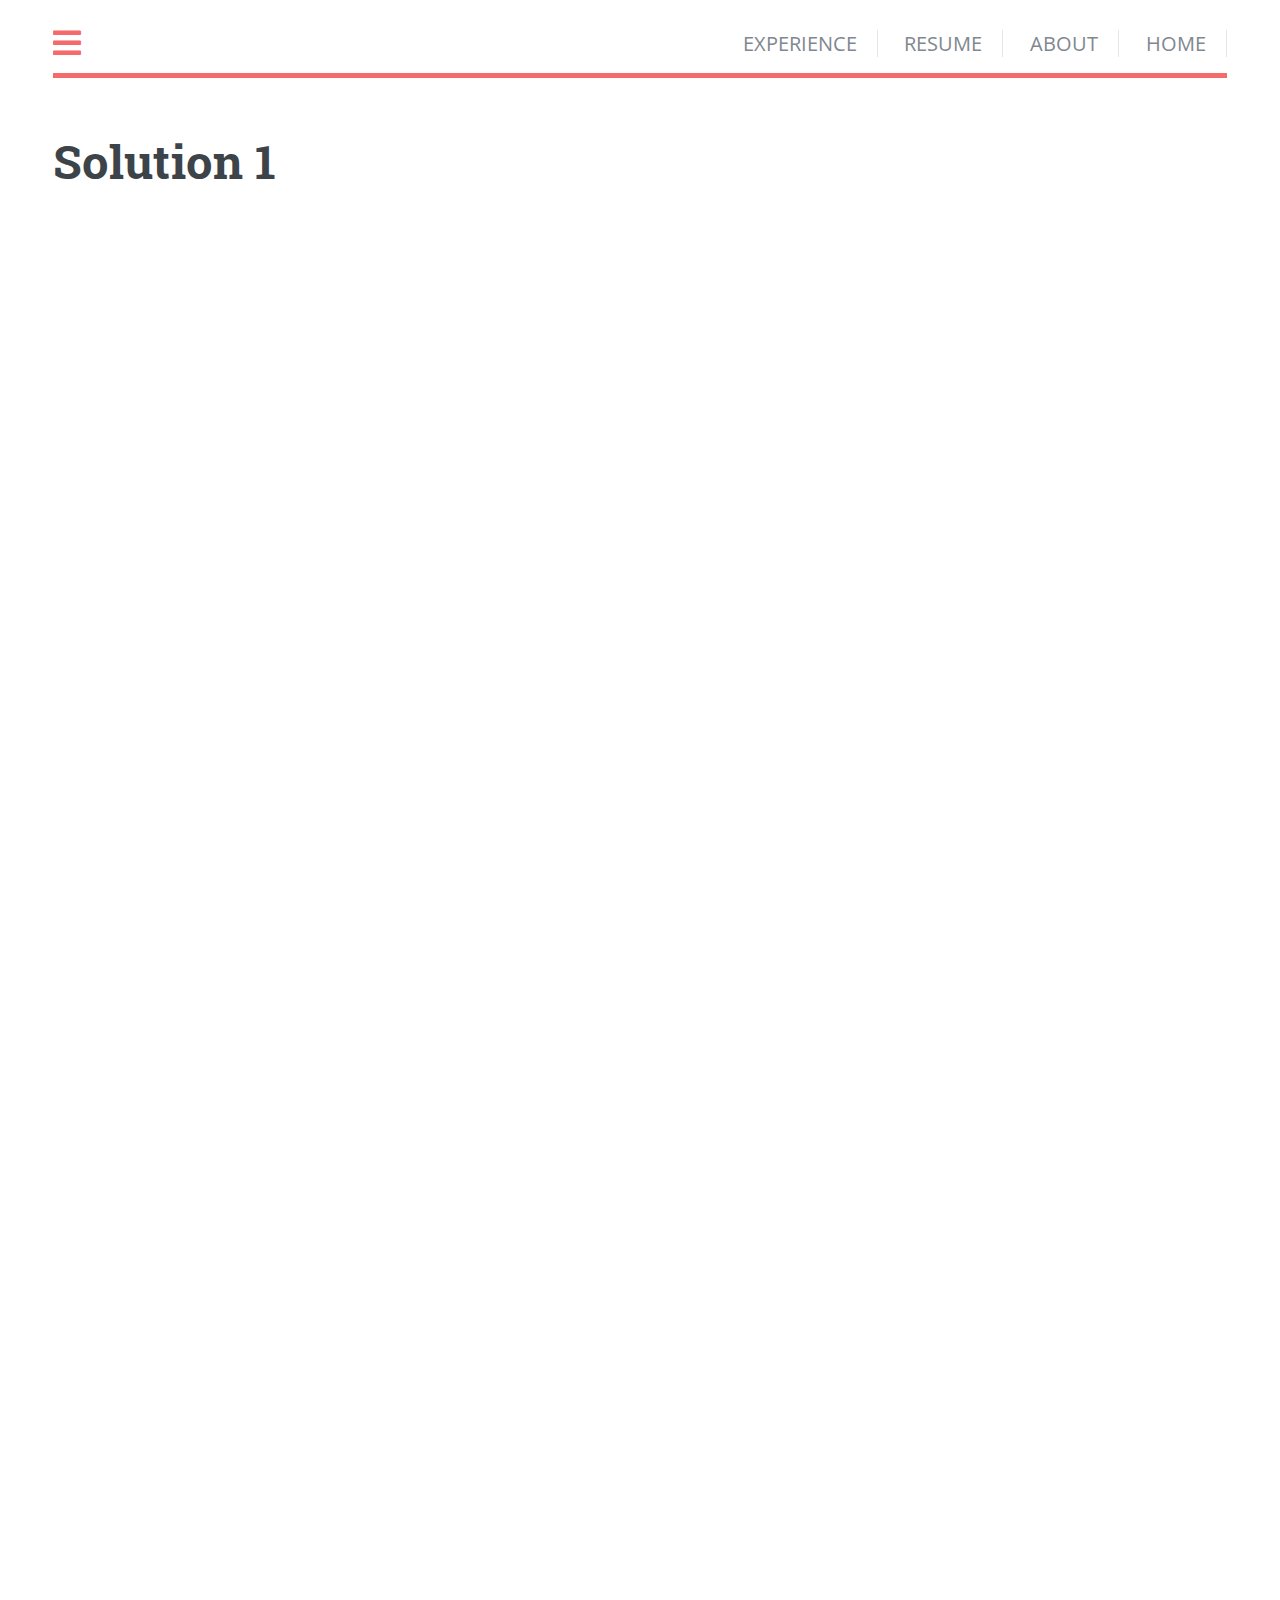
<file: articles copy 2.html>
<!DOCTYPE HTML>
<!--
	Editorial by HTML5 UP
	html5up.net | @ajlkn
	Free for personal and commercial use under the CCA 3.0 license (html5up.net/license)
-->
<html>

<head>
	<title>Editorial by HTML5 UP</title>
	<meta charset="utf-8" />
	<meta name="viewport" content="width=device-width, initial-scale=1, user-scalable=no" />
	<!-- <link rel="stylesheet" href="assets/css/main.css" /> -->
	<link rel="stylesheet" href="assets/sass/main.css" />


</head>

<body class="is-preload">

	<!-- Wrapper -->
	<div id="wrapper">

		<!-- Main -->
		<div id="main">
			<div class="inner">

				<!-- Header -->
				<header id="header">
					<p><i class="fas fa-bars" onclick="menuToggle()"></i></a></p>
					<ul>
						<li><a href="index.html">HOME</a></li>
						<li><a href="#">ABOUT</a></li>
						<li><a href="#">RESUME</a></li>
						<li><a href="#">EXPERIENCE</a></li>
					</ul>

				</header>

			



				  <!-- <script id="articleTemplate" type="text/x-handlebars-template"">
					<iframe
					src={{articles.article_1.link}}
					frameborder="0" scrolling="no" height="28600" width="100%" onload="resizeIframe(this)" />
					</iframe>

				  </script> -->







				<!-- Content -->
				<section>
					<header class="main">
						<h1>Solution 1</h1>
					</header id="myarticle">
					
					<iframe
						src="https://nbviewer.jupyter.org/github/anindya-saha/Data-Science-with-Spark/blob/master/retail-db-advanced-sql-analysis/retail-database-analysis-python.ipynb"
						frameborder="0" scrolling="no" height="61000" width="100%">
					</iframe>
					
					<!-- <style>
						iframe {
							width: 100%;
							/* height:28600px; */
							/* min-height: 100VH; */
						}
					</style> -->
					<!-- <script type="text/javascript">
						function resizeIframe(obj) {
							obj.style.height = obj.contentWindow.document.documentElement.scrollHeight + 20'px';
						}
					</script> -->
				</section>
			</div>
		</div>

		<!-- Sidebar -->
		<div id="sidebar">
			<div class="inner">

				<!-- Menu -->
				<nav id="menu">
					<header class="major">
						<div class="profile">
							<img class="picture" src="images/profile.jpg" alt="">
							<p>Anindya Saha</p>
							<p>Machine Learning Engineer</p>
						</div>


					</header>
					<ul>
						<li>
							<span class="opener"><i class="fa fa-cog"></i>Machine Learning</span>
							<ul>
								<li><a href="#">Predicitng Bike Sharing Demand</a></li>
								<li><a href="#">Cassava Leaf Disease Classification</a></li>
							</ul>
						</li>
						<li>
							<span class="opener"><i class="fas fa-chart-area"></i>Data Science</span>
							<ul>
								<li><a href="#">Spooky Author Classification</a></li>
								<li><a href="#">Retaial Database Analysis</a></li>
							</ul>
						</li>
						<li>
							<span class="opener"><i class="fas fa-chart-bar"></i>Data Analysis</span>
							<ul>
								<li><a href="#">Lorem Dolor</a></li>
								<li><a href="#">Ipsum Adipiscing</a></li>
								<li><a href="#">Tempus Magna</a></li>
								<li><a href="#">Feugiat Veroeros</a></li>
							</ul>
						</li>
					</ul>
				</nav>
				<!-- Category Buttons -->
				<div class="category">
					<a href="#" class="button primary small disabled" id="category" data-filter="All">All</a>
					<a href="#" class="button primary small" id="category" data-filter="kaggle">Kaggle</a>
					<a href="#" class="button primary small" id="category" data-filter="spark">Spark</a>
					<a href="#" class="button primary small" id="category" data-filter="">Machnie Learning</a>
					<a href="#" class="button primary small" id="category" data-filter="">Data Science</a>

					<script>

						// Add Event Listerner to Button
						var catSelected = document.querySelectorAll('#category');



						for (let i = 0; i < catSelected.length; i++) {
							catSelected[i].addEventListener("click", function () {

								//Unselect All Button remove previous filter
								for (let i = 0; i < catSelected.length; i++) {
									catSelected[i].classList.remove("disabled");
								}
								//Select the Button on which on I clicked.
								this.classList.add('disabled');

								//Look at all articles in the page
								let filter = this.getAttribute('data-filter');
								var articleSelection = document.querySelectorAll("#banner");

								for (let i = 0; i < articleSelection.length; i++) {
									articleSelection[i].style.display = "flex";
									if (articleSelection[i].classList.contains(filter) | filter == "All") {
										console.log(true);
										articleSelection[i].style.display = "flex";
									} else {
										articleSelection[i].style.display = "none";
									}
									//  classList.contains(catSelected[i].values)){)
									// 	articleSelection[i].style.visibility="visible";


								}
							})
						}
					</script>
				</div>
				<!-- Social Media Links -->
				<div class="social">
					<i class="fab fa-linkedin-in"></i>
					<i class="fab fa-github"></i>
					<i class="fa fa-phone"></i>
					<i class="far fa-envelope"></i>
				</div>
			</div>

		</div>

	</div>

	<!-- Scripts -->
	<script src="assets/js/jquery.min.js"></script>
	<script src="assets/js/browser.min.js"></script>
	<script src="assets/js/breakpoints.min.js"></script>
	<script src="assets/js/util.js"></script>
	<script src="assets/js/main.js"></script>
	<script src="/assets/data/articles.js"></script>
	<script>
		// When the user scrolls the page, execute myFunction
		window.onscroll = function () { myFunction() };

		// Get the header
		var header = document.getElementById("header");

		// Get the offset position of the navbar
		var sticky = header.offsetTop;

		// Add the sticky class to the header when you reach its scroll position. Remove "sticky" when you leave the scroll position
		function myFunction() {
			if (window.pageYOffset > sticky) {
				header.classList.add("sticky");
			} else {
				header.classList.remove("sticky");
			}
		}
	</script>
	<script>
		function menuToggle() {
			var elem = document.getElementById('sidebar')
			if (elem.classList.contains("inactive")) {
				elem.classList.remove("inactive");
			}
			else {
				elem.classList.add("inactive")
			}
		}
	</script>

</body>

</html>
</file>
<file: assets/css/main.css>
@charset "UTF-8";
@import 'fontawesome-all.min.css';
@import url("https://fonts.googleapis.com/css?family=Open+Sans:400,600,400italic,600italic|Roboto+Slab:400,700");
/*
	Editorial by HTML5 UP
	html5up.net | @ajlkn
	Free for personal and commercial use under the CCA 3.0 license (html5up.net/license)
*/
html, body, div, span, applet, object,
iframe, h1, h2, h3, h4, h5, h6, p, blockquote,
pre, a, abbr, acronym, address, big, cite,
code, del, dfn, em, img, ins, kbd, q, s, samp,
small, strike, strong, sub, sup, tt, var, b,
u, i, center, dl, dt, dd, ol, ul, li, fieldset,
form, label, legend, table, caption, tbody,
tfoot, thead, tr, th, td, article, aside,
canvas, details, embed, figure, figcaption,
footer, header, hgroup, menu, nav, output, ruby,
section, summary, time, mark, audio, video {
  margin: 0;
  padding: 0;
  border: 0;
  font-size: 100%;
  font: inherit;
  vertical-align: baseline;
}

article, aside, details, figcaption, figure,
footer, header, hgroup, menu, nav, section {
  display: block;
}

body {
  line-height: 1;
}

ol, ul {
  list-style: none;
}

blockquote, q {
  quotes: none;
}
blockquote:before, blockquote:after, q:before, q:after {
  content: "";
  content: none;
}

table {
  border-collapse: collapse;
  border-spacing: 0;
}

body {
  -webkit-text-size-adjust: none;
}

mark {
  background-color: transparent;
  color: inherit;
}

input::-moz-focus-inner {
  border: 0;
  padding: 0;
}

input, select, textarea {
  -moz-appearance: none;
  -webkit-appearance: none;
  appearance: none;
}

/* Basic */
@-ms-viewport {
  width: device-width;
}
body {
  -ms-overflow-style: scrollbar;
}

@media screen and (max-width: 480px) {
  html, body {
    min-width: 320px;
  }
}
html {
  box-sizing: border-box;
}

*, *:before, *:after {
  box-sizing: inherit;
}

body {
  background: #ffffff;
}
body.is-preload *, body.is-preload *:before, body.is-preload *:after, body.is-resizing *, body.is-resizing *:before, body.is-resizing *:after {
  -webkit-animation: none !important;
  animation: none !important;
  transition: none !important;
}

/* Type */
body, input, select, textarea {
  color: #7f888f;
  font-family: "Open Sans", sans-serif;
  font-size: 13pt;
  font-weight: 400;
  line-height: 1.65;
}
@media screen and (max-width: 1680px) {
  body, input, select, textarea {
    font-size: 11pt;
  }
}
@media screen and (max-width: 1280px) {
  body, input, select, textarea {
    font-size: 10pt;
  }
}
@media screen and (max-width: 360px) {
  body, input, select, textarea {
    font-size: 9pt;
  }
}

a {
  transition: color 0.2s ease-in-out, border-bottom-color 0.2s ease-in-out;
  border-bottom: dotted 1px;
  color: #f56a6a;
  text-decoration: none;
}
a:hover {
  border-bottom-color: #f56a6a;
  color: #f56a6a !important;
}
a:hover strong {
  color: inherit;
}

strong, b {
  color: #3d4449;
  font-weight: 600;
}

em, i {
  font-style: italic;
}

p {
  margin: 0 0 2em 0;
}

h1, h2, h3, h4, h5, h6 {
  color: #3d4449;
  font-family: "Roboto Slab", serif;
  font-weight: 700;
  line-height: 1.5;
  margin: 0 0 1em 0;
}
h1 a, h2 a, h3 a, h4 a, h5 a, h6 a {
  color: inherit;
  text-decoration: none;
  border-bottom: 0;
}

h1 {
  font-size: 4em;
  margin: 0 0 0.5em 0;
  line-height: 1.3;
}

h2 {
  font-size: 2em;
}

h3 {
  font-size: 1.25em;
}

h4 {
  font-size: 1.1em;
}

h5 {
  font-size: 0.9em;
}

h6 {
  font-size: 0.7em;
}

@media screen and (max-width: 1680px) {
  h1 {
    font-size: 3.5em;
  }
}
@media screen and (max-width: 980px) {
  h1 {
    font-size: 3.25em;
  }
}
@media screen and (max-width: 736px) {
  h1 {
    font-size: 2em;
    line-height: 1.4;
  }

  h2 {
    font-size: 1.5em;
  }
}
sub {
  font-size: 0.8em;
  position: relative;
  top: 0.5em;
}

sup {
  font-size: 0.8em;
  position: relative;
  top: -0.5em;
}

blockquote {
  border-left: solid 3px rgba(210, 215, 217, 0.75);
  font-style: italic;
  margin: 0 0 2em 0;
  padding: 0.5em 0 0.5em 2em;
}

code {
  background: rgba(230, 235, 237, 0.25);
  border-radius: 0.375em;
  border: solid 1px rgba(210, 215, 217, 0.75);
  font-family: "Courier New", monospace;
  font-size: 0.9em;
  margin: 0 0.25em;
  padding: 0.25em 0.65em;
}

pre {
  -webkit-overflow-scrolling: touch;
  font-family: "Courier New", monospace;
  font-size: 0.9em;
  margin: 0 0 2em 0;
}
pre code {
  display: block;
  line-height: 1.75;
  padding: 1em 1.5em;
  overflow-x: auto;
}

hr {
  border: 0;
  border-bottom: solid 1px rgba(210, 215, 217, 0.75);
  margin: 2em 0;
}
hr.major {
  margin: 3em 0;
}

.align-left {
  text-align: left;
}

.align-center {
  text-align: center;
}

.align-right {
  text-align: right;
}

/* Row */
.row {
  display: flex;
  flex-wrap: wrap;
  box-sizing: border-box;
  align-items: stretch;
}
.row > * {
  box-sizing: border-box;
}
.row.gtr-uniform > * > :last-child {
  margin-bottom: 0;
}
.row.aln-left {
  justify-content: flex-start;
}
.row.aln-center {
  justify-content: center;
}
.row.aln-right {
  justify-content: flex-end;
}
.row.aln-top {
  align-items: flex-start;
}
.row.aln-middle {
  align-items: center;
}
.row.aln-bottom {
  align-items: flex-end;
}
.row > .imp {
  order: -1;
}
.row > .col-1 {
  width: 8.3333333333%;
}
.row > .off-1 {
  margin-left: 8.3333333333%;
}
.row > .col-2 {
  width: 16.6666666667%;
}
.row > .off-2 {
  margin-left: 16.6666666667%;
}
.row > .col-3 {
  width: 25%;
}
.row > .off-3 {
  margin-left: 25%;
}
.row > .col-4 {
  width: 33.3333333333%;
}
.row > .off-4 {
  margin-left: 33.3333333333%;
}
.row > .col-5 {
  width: 41.6666666667%;
}
.row > .off-5 {
  margin-left: 41.6666666667%;
}
.row > .col-6 {
  width: 50%;
}
.row > .off-6 {
  margin-left: 50%;
}
.row > .col-7 {
  width: 58.3333333333%;
}
.row > .off-7 {
  margin-left: 58.3333333333%;
}
.row > .col-8 {
  width: 66.6666666667%;
}
.row > .off-8 {
  margin-left: 66.6666666667%;
}
.row > .col-9 {
  width: 75%;
}
.row > .off-9 {
  margin-left: 75%;
}
.row > .col-10 {
  width: 83.3333333333%;
}
.row > .off-10 {
  margin-left: 83.3333333333%;
}
.row > .col-11 {
  width: 91.6666666667%;
}
.row > .off-11 {
  margin-left: 91.6666666667%;
}
.row > .col-12 {
  width: 100%;
}
.row > .off-12 {
  margin-left: 100%;
}
.row.gtr-0 {
  margin-top: 0;
  margin-left: 0em;
}
.row.gtr-0 > * {
  padding: 0 0 0 0em;
}
.row.gtr-0.gtr-uniform {
  margin-top: 0em;
}
.row.gtr-0.gtr-uniform > * {
  padding-top: 0em;
}
.row.gtr-25 {
  margin-top: 0;
  margin-left: -0.375em;
}
.row.gtr-25 > * {
  padding: 0 0 0 0.375em;
}
.row.gtr-25.gtr-uniform {
  margin-top: -0.375em;
}
.row.gtr-25.gtr-uniform > * {
  padding-top: 0.375em;
}
.row.gtr-50 {
  margin-top: 0;
  margin-left: -0.75em;
}
.row.gtr-50 > * {
  padding: 0 0 0 0.75em;
}
.row.gtr-50.gtr-uniform {
  margin-top: -0.75em;
}
.row.gtr-50.gtr-uniform > * {
  padding-top: 0.75em;
}
.row {
  margin-top: 0;
  margin-left: -1.5em;
}
.row > * {
  padding: 0 0 0 1.5em;
}
.row.gtr-uniform {
  margin-top: -1.5em;
}
.row.gtr-uniform > * {
  padding-top: 1.5em;
}
.row.gtr-150 {
  margin-top: 0;
  margin-left: -2.25em;
}
.row.gtr-150 > * {
  padding: 0 0 0 2.25em;
}
.row.gtr-150.gtr-uniform {
  margin-top: -2.25em;
}
.row.gtr-150.gtr-uniform > * {
  padding-top: 2.25em;
}
.row.gtr-200 {
  margin-top: 0;
  margin-left: -3em;
}
.row.gtr-200 > * {
  padding: 0 0 0 3em;
}
.row.gtr-200.gtr-uniform {
  margin-top: -3em;
}
.row.gtr-200.gtr-uniform > * {
  padding-top: 3em;
}
@media screen and (max-width: 1680px) {
  .row {
    display: flex;
    flex-wrap: wrap;
    box-sizing: border-box;
    align-items: stretch;
  }
  .row > * {
    box-sizing: border-box;
  }
  .row.gtr-uniform > * > :last-child {
    margin-bottom: 0;
  }
  .row.aln-left {
    justify-content: flex-start;
  }
  .row.aln-center {
    justify-content: center;
  }
  .row.aln-right {
    justify-content: flex-end;
  }
  .row.aln-top {
    align-items: flex-start;
  }
  .row.aln-middle {
    align-items: center;
  }
  .row.aln-bottom {
    align-items: flex-end;
  }
  .row > .imp-xlarge {
    order: -1;
  }
  .row > .col-1-xlarge {
    width: 8.3333333333%;
  }
  .row > .off-1-xlarge {
    margin-left: 8.3333333333%;
  }
  .row > .col-2-xlarge {
    width: 16.6666666667%;
  }
  .row > .off-2-xlarge {
    margin-left: 16.6666666667%;
  }
  .row > .col-3-xlarge {
    width: 25%;
  }
  .row > .off-3-xlarge {
    margin-left: 25%;
  }
  .row > .col-4-xlarge {
    width: 33.3333333333%;
  }
  .row > .off-4-xlarge {
    margin-left: 33.3333333333%;
  }
  .row > .col-5-xlarge {
    width: 41.6666666667%;
  }
  .row > .off-5-xlarge {
    margin-left: 41.6666666667%;
  }
  .row > .col-6-xlarge {
    width: 50%;
  }
  .row > .off-6-xlarge {
    margin-left: 50%;
  }
  .row > .col-7-xlarge {
    width: 58.3333333333%;
  }
  .row > .off-7-xlarge {
    margin-left: 58.3333333333%;
  }
  .row > .col-8-xlarge {
    width: 66.6666666667%;
  }
  .row > .off-8-xlarge {
    margin-left: 66.6666666667%;
  }
  .row > .col-9-xlarge {
    width: 75%;
  }
  .row > .off-9-xlarge {
    margin-left: 75%;
  }
  .row > .col-10-xlarge {
    width: 83.3333333333%;
  }
  .row > .off-10-xlarge {
    margin-left: 83.3333333333%;
  }
  .row > .col-11-xlarge {
    width: 91.6666666667%;
  }
  .row > .off-11-xlarge {
    margin-left: 91.6666666667%;
  }
  .row > .col-12-xlarge {
    width: 100%;
  }
  .row > .off-12-xlarge {
    margin-left: 100%;
  }
  .row.gtr-0 {
    margin-top: 0;
    margin-left: 0em;
  }
  .row.gtr-0 > * {
    padding: 0 0 0 0em;
  }
  .row.gtr-0.gtr-uniform {
    margin-top: 0em;
  }
  .row.gtr-0.gtr-uniform > * {
    padding-top: 0em;
  }
  .row.gtr-25 {
    margin-top: 0;
    margin-left: -0.375em;
  }
  .row.gtr-25 > * {
    padding: 0 0 0 0.375em;
  }
  .row.gtr-25.gtr-uniform {
    margin-top: -0.375em;
  }
  .row.gtr-25.gtr-uniform > * {
    padding-top: 0.375em;
  }
  .row.gtr-50 {
    margin-top: 0;
    margin-left: -0.75em;
  }
  .row.gtr-50 > * {
    padding: 0 0 0 0.75em;
  }
  .row.gtr-50.gtr-uniform {
    margin-top: -0.75em;
  }
  .row.gtr-50.gtr-uniform > * {
    padding-top: 0.75em;
  }
  .row {
    margin-top: 0;
    margin-left: -1.5em;
  }
  .row > * {
    padding: 0 0 0 1.5em;
  }
  .row.gtr-uniform {
    margin-top: -1.5em;
  }
  .row.gtr-uniform > * {
    padding-top: 1.5em;
  }
  .row.gtr-150 {
    margin-top: 0;
    margin-left: -2.25em;
  }
  .row.gtr-150 > * {
    padding: 0 0 0 2.25em;
  }
  .row.gtr-150.gtr-uniform {
    margin-top: -2.25em;
  }
  .row.gtr-150.gtr-uniform > * {
    padding-top: 2.25em;
  }
  .row.gtr-200 {
    margin-top: 0;
    margin-left: -3em;
  }
  .row.gtr-200 > * {
    padding: 0 0 0 3em;
  }
  .row.gtr-200.gtr-uniform {
    margin-top: -3em;
  }
  .row.gtr-200.gtr-uniform > * {
    padding-top: 3em;
  }
}
@media screen and (max-width: 1280px) {
  .row {
    display: flex;
    flex-wrap: wrap;
    box-sizing: border-box;
    align-items: stretch;
  }
  .row > * {
    box-sizing: border-box;
  }
  .row.gtr-uniform > * > :last-child {
    margin-bottom: 0;
  }
  .row.aln-left {
    justify-content: flex-start;
  }
  .row.aln-center {
    justify-content: center;
  }
  .row.aln-right {
    justify-content: flex-end;
  }
  .row.aln-top {
    align-items: flex-start;
  }
  .row.aln-middle {
    align-items: center;
  }
  .row.aln-bottom {
    align-items: flex-end;
  }
  .row > .imp-large {
    order: -1;
  }
  .row > .col-1-large {
    width: 8.3333333333%;
  }
  .row > .off-1-large {
    margin-left: 8.3333333333%;
  }
  .row > .col-2-large {
    width: 16.6666666667%;
  }
  .row > .off-2-large {
    margin-left: 16.6666666667%;
  }
  .row > .col-3-large {
    width: 25%;
  }
  .row > .off-3-large {
    margin-left: 25%;
  }
  .row > .col-4-large {
    width: 33.3333333333%;
  }
  .row > .off-4-large {
    margin-left: 33.3333333333%;
  }
  .row > .col-5-large {
    width: 41.6666666667%;
  }
  .row > .off-5-large {
    margin-left: 41.6666666667%;
  }
  .row > .col-6-large {
    width: 50%;
  }
  .row > .off-6-large {
    margin-left: 50%;
  }
  .row > .col-7-large {
    width: 58.3333333333%;
  }
  .row > .off-7-large {
    margin-left: 58.3333333333%;
  }
  .row > .col-8-large {
    width: 66.6666666667%;
  }
  .row > .off-8-large {
    margin-left: 66.6666666667%;
  }
  .row > .col-9-large {
    width: 75%;
  }
  .row > .off-9-large {
    margin-left: 75%;
  }
  .row > .col-10-large {
    width: 83.3333333333%;
  }
  .row > .off-10-large {
    margin-left: 83.3333333333%;
  }
  .row > .col-11-large {
    width: 91.6666666667%;
  }
  .row > .off-11-large {
    margin-left: 91.6666666667%;
  }
  .row > .col-12-large {
    width: 100%;
  }
  .row > .off-12-large {
    margin-left: 100%;
  }
  .row.gtr-0 {
    margin-top: 0;
    margin-left: 0em;
  }
  .row.gtr-0 > * {
    padding: 0 0 0 0em;
  }
  .row.gtr-0.gtr-uniform {
    margin-top: 0em;
  }
  .row.gtr-0.gtr-uniform > * {
    padding-top: 0em;
  }
  .row.gtr-25 {
    margin-top: 0;
    margin-left: -0.375em;
  }
  .row.gtr-25 > * {
    padding: 0 0 0 0.375em;
  }
  .row.gtr-25.gtr-uniform {
    margin-top: -0.375em;
  }
  .row.gtr-25.gtr-uniform > * {
    padding-top: 0.375em;
  }
  .row.gtr-50 {
    margin-top: 0;
    margin-left: -0.75em;
  }
  .row.gtr-50 > * {
    padding: 0 0 0 0.75em;
  }
  .row.gtr-50.gtr-uniform {
    margin-top: -0.75em;
  }
  .row.gtr-50.gtr-uniform > * {
    padding-top: 0.75em;
  }
  .row {
    margin-top: 0;
    margin-left: -1.5em;
  }
  .row > * {
    padding: 0 0 0 1.5em;
  }
  .row.gtr-uniform {
    margin-top: -1.5em;
  }
  .row.gtr-uniform > * {
    padding-top: 1.5em;
  }
  .row.gtr-150 {
    margin-top: 0;
    margin-left: -2.25em;
  }
  .row.gtr-150 > * {
    padding: 0 0 0 2.25em;
  }
  .row.gtr-150.gtr-uniform {
    margin-top: -2.25em;
  }
  .row.gtr-150.gtr-uniform > * {
    padding-top: 2.25em;
  }
  .row.gtr-200 {
    margin-top: 0;
    margin-left: -3em;
  }
  .row.gtr-200 > * {
    padding: 0 0 0 3em;
  }
  .row.gtr-200.gtr-uniform {
    margin-top: -3em;
  }
  .row.gtr-200.gtr-uniform > * {
    padding-top: 3em;
  }
}
@media screen and (max-width: 980px) {
  .row {
    display: flex;
    flex-wrap: wrap;
    box-sizing: border-box;
    align-items: stretch;
  }
  .row > * {
    box-sizing: border-box;
  }
  .row.gtr-uniform > * > :last-child {
    margin-bottom: 0;
  }
  .row.aln-left {
    justify-content: flex-start;
  }
  .row.aln-center {
    justify-content: center;
  }
  .row.aln-right {
    justify-content: flex-end;
  }
  .row.aln-top {
    align-items: flex-start;
  }
  .row.aln-middle {
    align-items: center;
  }
  .row.aln-bottom {
    align-items: flex-end;
  }
  .row > .imp-medium {
    order: -1;
  }
  .row > .col-1-medium {
    width: 8.3333333333%;
  }
  .row > .off-1-medium {
    margin-left: 8.3333333333%;
  }
  .row > .col-2-medium {
    width: 16.6666666667%;
  }
  .row > .off-2-medium {
    margin-left: 16.6666666667%;
  }
  .row > .col-3-medium {
    width: 25%;
  }
  .row > .off-3-medium {
    margin-left: 25%;
  }
  .row > .col-4-medium {
    width: 33.3333333333%;
  }
  .row > .off-4-medium {
    margin-left: 33.3333333333%;
  }
  .row > .col-5-medium {
    width: 41.6666666667%;
  }
  .row > .off-5-medium {
    margin-left: 41.6666666667%;
  }
  .row > .col-6-medium {
    width: 50%;
  }
  .row > .off-6-medium {
    margin-left: 50%;
  }
  .row > .col-7-medium {
    width: 58.3333333333%;
  }
  .row > .off-7-medium {
    margin-left: 58.3333333333%;
  }
  .row > .col-8-medium {
    width: 66.6666666667%;
  }
  .row > .off-8-medium {
    margin-left: 66.6666666667%;
  }
  .row > .col-9-medium {
    width: 75%;
  }
  .row > .off-9-medium {
    margin-left: 75%;
  }
  .row > .col-10-medium {
    width: 83.3333333333%;
  }
  .row > .off-10-medium {
    margin-left: 83.3333333333%;
  }
  .row > .col-11-medium {
    width: 91.6666666667%;
  }
  .row > .off-11-medium {
    margin-left: 91.6666666667%;
  }
  .row > .col-12-medium {
    width: 100%;
  }
  .row > .off-12-medium {
    margin-left: 100%;
  }
  .row.gtr-0 {
    margin-top: 0;
    margin-left: 0em;
  }
  .row.gtr-0 > * {
    padding: 0 0 0 0em;
  }
  .row.gtr-0.gtr-uniform {
    margin-top: 0em;
  }
  .row.gtr-0.gtr-uniform > * {
    padding-top: 0em;
  }
  .row.gtr-25 {
    margin-top: 0;
    margin-left: -0.375em;
  }
  .row.gtr-25 > * {
    padding: 0 0 0 0.375em;
  }
  .row.gtr-25.gtr-uniform {
    margin-top: -0.375em;
  }
  .row.gtr-25.gtr-uniform > * {
    padding-top: 0.375em;
  }
  .row.gtr-50 {
    margin-top: 0;
    margin-left: -0.75em;
  }
  .row.gtr-50 > * {
    padding: 0 0 0 0.75em;
  }
  .row.gtr-50.gtr-uniform {
    margin-top: -0.75em;
  }
  .row.gtr-50.gtr-uniform > * {
    padding-top: 0.75em;
  }
  .row {
    margin-top: 0;
    margin-left: -1.5em;
  }
  .row > * {
    padding: 0 0 0 1.5em;
  }
  .row.gtr-uniform {
    margin-top: -1.5em;
  }
  .row.gtr-uniform > * {
    padding-top: 1.5em;
  }
  .row.gtr-150 {
    margin-top: 0;
    margin-left: -2.25em;
  }
  .row.gtr-150 > * {
    padding: 0 0 0 2.25em;
  }
  .row.gtr-150.gtr-uniform {
    margin-top: -2.25em;
  }
  .row.gtr-150.gtr-uniform > * {
    padding-top: 2.25em;
  }
  .row.gtr-200 {
    margin-top: 0;
    margin-left: -3em;
  }
  .row.gtr-200 > * {
    padding: 0 0 0 3em;
  }
  .row.gtr-200.gtr-uniform {
    margin-top: -3em;
  }
  .row.gtr-200.gtr-uniform > * {
    padding-top: 3em;
  }
}
@media screen and (max-width: 736px) {
  .row {
    display: flex;
    flex-wrap: wrap;
    box-sizing: border-box;
    align-items: stretch;
  }
  .row > * {
    box-sizing: border-box;
  }
  .row.gtr-uniform > * > :last-child {
    margin-bottom: 0;
  }
  .row.aln-left {
    justify-content: flex-start;
  }
  .row.aln-center {
    justify-content: center;
  }
  .row.aln-right {
    justify-content: flex-end;
  }
  .row.aln-top {
    align-items: flex-start;
  }
  .row.aln-middle {
    align-items: center;
  }
  .row.aln-bottom {
    align-items: flex-end;
  }
  .row > .imp-small {
    order: -1;
  }
  .row > .col-1-small {
    width: 8.3333333333%;
  }
  .row > .off-1-small {
    margin-left: 8.3333333333%;
  }
  .row > .col-2-small {
    width: 16.6666666667%;
  }
  .row > .off-2-small {
    margin-left: 16.6666666667%;
  }
  .row > .col-3-small {
    width: 25%;
  }
  .row > .off-3-small {
    margin-left: 25%;
  }
  .row > .col-4-small {
    width: 33.3333333333%;
  }
  .row > .off-4-small {
    margin-left: 33.3333333333%;
  }
  .row > .col-5-small {
    width: 41.6666666667%;
  }
  .row > .off-5-small {
    margin-left: 41.6666666667%;
  }
  .row > .col-6-small {
    width: 50%;
  }
  .row > .off-6-small {
    margin-left: 50%;
  }
  .row > .col-7-small {
    width: 58.3333333333%;
  }
  .row > .off-7-small {
    margin-left: 58.3333333333%;
  }
  .row > .col-8-small {
    width: 66.6666666667%;
  }
  .row > .off-8-small {
    margin-left: 66.6666666667%;
  }
  .row > .col-9-small {
    width: 75%;
  }
  .row > .off-9-small {
    margin-left: 75%;
  }
  .row > .col-10-small {
    width: 83.3333333333%;
  }
  .row > .off-10-small {
    margin-left: 83.3333333333%;
  }
  .row > .col-11-small {
    width: 91.6666666667%;
  }
  .row > .off-11-small {
    margin-left: 91.6666666667%;
  }
  .row > .col-12-small {
    width: 100%;
  }
  .row > .off-12-small {
    margin-left: 100%;
  }
  .row.gtr-0 {
    margin-top: 0;
    margin-left: 0em;
  }
  .row.gtr-0 > * {
    padding: 0 0 0 0em;
  }
  .row.gtr-0.gtr-uniform {
    margin-top: 0em;
  }
  .row.gtr-0.gtr-uniform > * {
    padding-top: 0em;
  }
  .row.gtr-25 {
    margin-top: 0;
    margin-left: -0.375em;
  }
  .row.gtr-25 > * {
    padding: 0 0 0 0.375em;
  }
  .row.gtr-25.gtr-uniform {
    margin-top: -0.375em;
  }
  .row.gtr-25.gtr-uniform > * {
    padding-top: 0.375em;
  }
  .row.gtr-50 {
    margin-top: 0;
    margin-left: -0.75em;
  }
  .row.gtr-50 > * {
    padding: 0 0 0 0.75em;
  }
  .row.gtr-50.gtr-uniform {
    margin-top: -0.75em;
  }
  .row.gtr-50.gtr-uniform > * {
    padding-top: 0.75em;
  }
  .row {
    margin-top: 0;
    margin-left: -1.5em;
  }
  .row > * {
    padding: 0 0 0 1.5em;
  }
  .row.gtr-uniform {
    margin-top: -1.5em;
  }
  .row.gtr-uniform > * {
    padding-top: 1.5em;
  }
  .row.gtr-150 {
    margin-top: 0;
    margin-left: -2.25em;
  }
  .row.gtr-150 > * {
    padding: 0 0 0 2.25em;
  }
  .row.gtr-150.gtr-uniform {
    margin-top: -2.25em;
  }
  .row.gtr-150.gtr-uniform > * {
    padding-top: 2.25em;
  }
  .row.gtr-200 {
    margin-top: 0;
    margin-left: -3em;
  }
  .row.gtr-200 > * {
    padding: 0 0 0 3em;
  }
  .row.gtr-200.gtr-uniform {
    margin-top: -3em;
  }
  .row.gtr-200.gtr-uniform > * {
    padding-top: 3em;
  }
}
@media screen and (max-width: 480px) {
  .row {
    display: flex;
    flex-wrap: wrap;
    box-sizing: border-box;
    align-items: stretch;
  }
  .row > * {
    box-sizing: border-box;
  }
  .row.gtr-uniform > * > :last-child {
    margin-bottom: 0;
  }
  .row.aln-left {
    justify-content: flex-start;
  }
  .row.aln-center {
    justify-content: center;
  }
  .row.aln-right {
    justify-content: flex-end;
  }
  .row.aln-top {
    align-items: flex-start;
  }
  .row.aln-middle {
    align-items: center;
  }
  .row.aln-bottom {
    align-items: flex-end;
  }
  .row > .imp-xsmall {
    order: -1;
  }
  .row > .col-1-xsmall {
    width: 8.3333333333%;
  }
  .row > .off-1-xsmall {
    margin-left: 8.3333333333%;
  }
  .row > .col-2-xsmall {
    width: 16.6666666667%;
  }
  .row > .off-2-xsmall {
    margin-left: 16.6666666667%;
  }
  .row > .col-3-xsmall {
    width: 25%;
  }
  .row > .off-3-xsmall {
    margin-left: 25%;
  }
  .row > .col-4-xsmall {
    width: 33.3333333333%;
  }
  .row > .off-4-xsmall {
    margin-left: 33.3333333333%;
  }
  .row > .col-5-xsmall {
    width: 41.6666666667%;
  }
  .row > .off-5-xsmall {
    margin-left: 41.6666666667%;
  }
  .row > .col-6-xsmall {
    width: 50%;
  }
  .row > .off-6-xsmall {
    margin-left: 50%;
  }
  .row > .col-7-xsmall {
    width: 58.3333333333%;
  }
  .row > .off-7-xsmall {
    margin-left: 58.3333333333%;
  }
  .row > .col-8-xsmall {
    width: 66.6666666667%;
  }
  .row > .off-8-xsmall {
    margin-left: 66.6666666667%;
  }
  .row > .col-9-xsmall {
    width: 75%;
  }
  .row > .off-9-xsmall {
    margin-left: 75%;
  }
  .row > .col-10-xsmall {
    width: 83.3333333333%;
  }
  .row > .off-10-xsmall {
    margin-left: 83.3333333333%;
  }
  .row > .col-11-xsmall {
    width: 91.6666666667%;
  }
  .row > .off-11-xsmall {
    margin-left: 91.6666666667%;
  }
  .row > .col-12-xsmall {
    width: 100%;
  }
  .row > .off-12-xsmall {
    margin-left: 100%;
  }
  .row.gtr-0 {
    margin-top: 0;
    margin-left: 0em;
  }
  .row.gtr-0 > * {
    padding: 0 0 0 0em;
  }
  .row.gtr-0.gtr-uniform {
    margin-top: 0em;
  }
  .row.gtr-0.gtr-uniform > * {
    padding-top: 0em;
  }
  .row.gtr-25 {
    margin-top: 0;
    margin-left: -0.375em;
  }
  .row.gtr-25 > * {
    padding: 0 0 0 0.375em;
  }
  .row.gtr-25.gtr-uniform {
    margin-top: -0.375em;
  }
  .row.gtr-25.gtr-uniform > * {
    padding-top: 0.375em;
  }
  .row.gtr-50 {
    margin-top: 0;
    margin-left: -0.75em;
  }
  .row.gtr-50 > * {
    padding: 0 0 0 0.75em;
  }
  .row.gtr-50.gtr-uniform {
    margin-top: -0.75em;
  }
  .row.gtr-50.gtr-uniform > * {
    padding-top: 0.75em;
  }
  .row {
    margin-top: 0;
    margin-left: -1.5em;
  }
  .row > * {
    padding: 0 0 0 1.5em;
  }
  .row.gtr-uniform {
    margin-top: -1.5em;
  }
  .row.gtr-uniform > * {
    padding-top: 1.5em;
  }
  .row.gtr-150 {
    margin-top: 0;
    margin-left: -2.25em;
  }
  .row.gtr-150 > * {
    padding: 0 0 0 2.25em;
  }
  .row.gtr-150.gtr-uniform {
    margin-top: -2.25em;
  }
  .row.gtr-150.gtr-uniform > * {
    padding-top: 2.25em;
  }
  .row.gtr-200 {
    margin-top: 0;
    margin-left: -3em;
  }
  .row.gtr-200 > * {
    padding: 0 0 0 3em;
  }
  .row.gtr-200.gtr-uniform {
    margin-top: -3em;
  }
  .row.gtr-200.gtr-uniform > * {
    padding-top: 3em;
  }
}

/* Section/Article */
section.special, article.special {
  text-align: center;
}

header p {
  font-family: "Roboto Slab", serif;
  font-size: 1em;
  font-weight: 400;
  letter-spacing: 0.075em;
  margin-top: -0.5em;
  text-transform: uppercase;
}
header.major > :last-child {
  border-bottom: solid 3px #f56a6a;
  display: inline-block;
  margin: 0 0 2em 0;
  padding: 0 0.75em 0.5em 0;
}
header.main > :last-child {
  margin: 0 0 1em 0;
}

/* Form */
form {
  margin: 0 0 2em 0;
}

label {
  color: #3d4449;
  display: block;
  font-size: 0.9em;
  font-weight: 600;
  margin: 0 0 1em 0;
}

input[type=text],
input[type=password],
input[type=email],
input[type=tel],
input[type=search],
input[type=url],
select,
textarea {
  -moz-appearance: none;
  -webkit-appearance: none;
  appearance: none;
  background: #ffffff;
  border-radius: 0.375em;
  border: none;
  border: solid 1px rgba(210, 215, 217, 0.75);
  color: inherit;
  display: block;
  outline: 0;
  padding: 0 1em;
  text-decoration: none;
  width: 100%;
}
input[type=text]:invalid,
input[type=password]:invalid,
input[type=email]:invalid,
input[type=tel]:invalid,
input[type=search]:invalid,
input[type=url]:invalid,
select:invalid,
textarea:invalid {
  box-shadow: none;
}
input[type=text]:focus,
input[type=password]:focus,
input[type=email]:focus,
input[type=tel]:focus,
input[type=search]:focus,
input[type=url]:focus,
select:focus,
textarea:focus {
  border-color: #f56a6a;
  box-shadow: 0 0 0 1px #f56a6a;
}

select {
  background-image: url("data:image/svg+xml;charset=utf8,%3Csvg xmlns='http://www.w3.org/2000/svg' width='40' height='40' preserveAspectRatio='none' viewBox='0 0 40 40'%3E%3Cpath d='M9.4,12.3l10.4,10.4l10.4-10.4c0.2-0.2,0.5-0.4,0.9-0.4c0.3,0,0.6,0.1,0.9,0.4l3.3,3.3c0.2,0.2,0.4,0.5,0.4,0.9 c0,0.4-0.1,0.6-0.4,0.9L20.7,31.9c-0.2,0.2-0.5,0.4-0.9,0.4c-0.3,0-0.6-0.1-0.9-0.4L4.3,17.3c-0.2-0.2-0.4-0.5-0.4-0.9 c0-0.4,0.1-0.6,0.4-0.9l3.3-3.3c0.2-0.2,0.5-0.4,0.9-0.4S9.1,12.1,9.4,12.3z' fill='rgba(210, 215, 217, 0.75)' /%3E%3C/svg%3E");
  background-size: 1.25em;
  background-repeat: no-repeat;
  background-position: calc(100% - 1em) center;
  height: 2.75em;
  padding-right: 2.75em;
  text-overflow: ellipsis;
}
select option {
  color: #3d4449;
  background: #ffffff;
}
select:focus::-ms-value {
  background-color: transparent;
}
select::-ms-expand {
  display: none;
}

input[type=text],
input[type=password],
input[type=email],
input[type=tel],
input[type=search],
input[type=url],
select {
  height: 2.75em;
}

textarea {
  padding: 0.75em 1em;
}

input[type=checkbox],
input[type=radio] {
  -moz-appearance: none;
  -webkit-appearance: none;
  appearance: none;
  display: block;
  float: left;
  margin-right: -2em;
  opacity: 0;
  width: 1em;
  z-index: -1;
}
input[type=checkbox] + label,
input[type=radio] + label {
  text-decoration: none;
  color: #7f888f;
  cursor: pointer;
  display: inline-block;
  font-size: 1em;
  font-weight: 400;
  padding-left: 2.4em;
  padding-right: 0.75em;
  position: relative;
}
input[type=checkbox] + label:before,
input[type=radio] + label:before {
  -moz-osx-font-smoothing: grayscale;
  -webkit-font-smoothing: antialiased;
  display: inline-block;
  font-style: normal;
  font-variant: normal;
  text-rendering: auto;
  line-height: 1;
  text-transform: none !important;
  font-family: "Font Awesome 5 Free";
  font-weight: 900;
}
input[type=checkbox] + label:before,
input[type=radio] + label:before {
  background: #ffffff;
  border-radius: 0.375em;
  border: solid 1px rgba(210, 215, 217, 0.75);
  content: "";
  display: inline-block;
  font-size: 0.8em;
  height: 2.0625em;
  left: 0;
  line-height: 2.0625em;
  position: absolute;
  text-align: center;
  top: 0;
  width: 2.0625em;
}
input[type=checkbox]:checked + label:before,
input[type=radio]:checked + label:before {
  background: #3d4449;
  border-color: #3d4449;
  color: #ffffff;
  content: "";
}
input[type=checkbox]:focus + label:before,
input[type=radio]:focus + label:before {
  border-color: #f56a6a;
  box-shadow: 0 0 0 1px #f56a6a;
}

input[type=checkbox] + label:before {
  border-radius: 0.375em;
}

input[type=radio] + label:before {
  border-radius: 100%;
}

::-webkit-input-placeholder {
  color: #9fa3a6 !important;
  opacity: 1;
}

:-moz-placeholder {
  color: #9fa3a6 !important;
  opacity: 1;
}

::-moz-placeholder {
  color: #9fa3a6 !important;
  opacity: 1;
}

:-ms-input-placeholder {
  color: #9fa3a6 !important;
  opacity: 1;
}

/* Box */
.box {
  border-radius: 0.375em;
  border: solid 1px rgba(210, 215, 217, 0.75);
  margin-bottom: 2em;
  padding: 1.5em;
}
.box > :last-child,
.box > :last-child > :last-child,
.box > :last-child > :last-child > :last-child {
  margin-bottom: 0;
}
.box.alt {
  border: 0;
  border-radius: 0;
  padding: 0;
}

/* Icon */
.icon {
  text-decoration: none;
  border-bottom: none;
  position: relative;
}
.icon:before {
  -moz-osx-font-smoothing: grayscale;
  -webkit-font-smoothing: antialiased;
  display: inline-block;
  font-style: normal;
  font-variant: normal;
  text-rendering: auto;
  line-height: 1;
  text-transform: none !important;
  font-family: "Font Awesome 5 Free";
  font-weight: 400;
}
.icon > .label {
  display: none;
}
.icon:before {
  line-height: inherit;
}
.icon.solid:before {
  font-weight: 900;
}
.icon.brands:before {
  font-family: "Font Awesome 5 Brands";
}

/* Image */
.image {
  border-radius: 0.375em;
  border: 0;
  display: inline-block;
  position: relative;
}
.image img {
  border-radius: 0.375em;
  display: block;
}
.image.left, .image.right {
  max-width: 40%;
}
.image.left img, .image.right img {
  width: 100%;
}
.image.left {
  float: left;
  padding: 0 1.5em 1em 0;
  top: 0.25em;
}
.image.right {
  float: right;
  padding: 0 0 1em 1.5em;
  top: 0.25em;
}
.image.fit {
  display: block;
  margin: 0 0 2em 0;
  width: 100%;
}
.image.fit img {
  width: 100%;
}
.image.main {
  display: block;
  margin: 0 0 3em 0;
  width: 100%;
}
.image.main img {
  width: 100%;
}

a.image {
  overflow: hidden;
}
a.image img {
  transition: transform 0.2s ease;
}
a.image:hover img {
  transform: scale(1.075);
}

/* List */
ol {
  list-style: decimal;
  margin: 0 0 2em 0;
  padding-left: 1.25em;
}
ol li {
  padding-left: 0.25em;
}

ul {
  list-style: disc;
  margin: 0 0 2em 0;
  padding-left: 1em;
}
ul li {
  padding-left: 0.5em;
}
ul.alt {
  list-style: none;
  padding-left: 0;
}
ul.alt li {
  border-top: solid 1px rgba(210, 215, 217, 0.75);
  padding: 0.5em 0;
}
ul.alt li:first-child {
  border-top: 0;
  padding-top: 0;
}

dl {
  margin: 0 0 2em 0;
}
dl dt {
  display: block;
  font-weight: 600;
  margin: 0 0 1em 0;
}
dl dd {
  margin-left: 2em;
}

/* Actions */
ul.actions {
  display: -moz-flex;
  display: -ms-flex;
  display: flex;
  cursor: default;
  list-style: none;
  margin-left: -1em;
  padding-left: 0;
}
ul.actions li {
  padding: 0 0 0 1em;
  vertical-align: middle;
}
ul.actions.special {
  -moz-justify-content: center;
  -ms-justify-content: center;
  justify-content: center;
  width: 100%;
  margin-left: 0;
}
ul.actions.special li:first-child {
  padding-left: 0;
}
ul.actions.stacked {
  -moz-flex-direction: column;
  flex-direction: column;
  margin-left: 0;
}
ul.actions.stacked li {
  padding: 1.3em 0 0 0;
}
ul.actions.stacked li:first-child {
  padding-top: 0;
}
ul.actions.fit {
  width: calc(100% + 1em);
}
ul.actions.fit li {
  -moz-flex-grow: 1;
  -ms-flex-grow: 1;
  flex-grow: 1;
  -ms-flex-shrink: 1;
  flex-shrink: 1;
  width: 100%;
}
ul.actions.fit li > * {
  width: 100%;
}
ul.actions.fit.stacked {
  width: 100%;
}

/* Icons */
ul.icons {
  cursor: default;
  list-style: none;
  padding-left: 0;
}
ul.icons li {
  display: inline-block;
  padding: 0 1em 0 0;
}
ul.icons li:last-child {
  padding-right: 0;
}
ul.icons li .icon {
  color: inherit;
}
ul.icons li .icon:before {
  font-size: 1.25em;
}

/* Contact */
ul.contact {
  list-style: none;
  padding: 0;
}
ul.contact li {
  text-decoration: none;
  border-top: solid 1px rgba(210, 215, 217, 0.75);
  margin: 1.5em 0 0 0;
  padding: 1.5em 0 0 3em;
  position: relative;
}
ul.contact li:before {
  -moz-osx-font-smoothing: grayscale;
  -webkit-font-smoothing: antialiased;
  display: inline-block;
  font-style: normal;
  font-variant: normal;
  text-rendering: auto;
  line-height: 1;
  text-transform: none !important;
  font-family: "Font Awesome 5 Free";
  font-weight: 400;
}
ul.contact li:before {
  color: #f56a6a;
  display: inline-block;
  font-size: 1.5em;
  height: 1.125em;
  left: 0;
  line-height: 1.125em;
  position: absolute;
  text-align: center;
  top: 1em;
  width: 1.5em;
}
ul.contact li:first-child {
  border-top: 0;
  margin-top: 0;
  padding-top: 0;
}
ul.contact li:first-child:before {
  top: 0;
}
ul.contact li a {
  color: inherit;
}

/* Pagination */
ul.pagination {
  cursor: default;
  list-style: none;
  padding-left: 0;
}
ul.pagination li {
  display: inline-block;
  padding-left: 0;
  vertical-align: middle;
}
ul.pagination li > .page {
  transition: background-color 0.2s ease-in-out, color 0.2s ease-in-out;
  border-bottom: 0;
  border-radius: 0.375em;
  display: inline-block;
  font-size: 0.8em;
  font-weight: 600;
  height: 2em;
  line-height: 2em;
  margin: 0 0.125em;
  min-width: 2em;
  padding: 0 0.5em;
  text-align: center;
}
ul.pagination li > .page.active {
  background-color: #f56a6a;
  color: #ffffff !important;
}
ul.pagination li > .page.active:hover {
  background-color: #f67878;
}
ul.pagination li > .page.active:active {
  background-color: #f45c5c;
}
ul.pagination li:first-child {
  padding-right: 0.75em;
}
ul.pagination li:last-child {
  padding-left: 0.75em;
}
@media screen and (max-width: 480px) {
  ul.pagination li:nth-child(n+2):nth-last-child(n+2) {
    display: none;
  }
  ul.pagination li:first-child {
    padding-right: 0;
  }
}

/* Table */
.table-wrapper {
  -webkit-overflow-scrolling: touch;
  overflow-x: auto;
}

table {
  margin: 0 0 2em 0;
  width: 100%;
}
table tbody tr {
  border: solid 1px rgba(210, 215, 217, 0.75);
  border-left: 0;
  border-right: 0;
}
table tbody tr:nth-child(2n+1) {
  background-color: rgba(230, 235, 237, 0.25);
}
table td {
  padding: 0.75em 0.75em;
}
table th {
  color: #3d4449;
  font-size: 0.9em;
  font-weight: 600;
  padding: 0 0.75em 0.75em 0.75em;
  text-align: left;
}
table thead {
  border-bottom: solid 2px rgba(210, 215, 217, 0.75);
}
table tfoot {
  border-top: solid 2px rgba(210, 215, 217, 0.75);
}
table.alt {
  border-collapse: separate;
}
table.alt tbody tr td {
  border: solid 1px rgba(210, 215, 217, 0.75);
  border-left-width: 0;
  border-top-width: 0;
}
table.alt tbody tr td:first-child {
  border-left-width: 1px;
}
table.alt tbody tr:first-child td {
  border-top-width: 1px;
}
table.alt thead {
  border-bottom: 0;
}
table.alt tfoot {
  border-top: 0;
}

/* Button */
input[type=submit],
input[type=reset],
input[type=button],
button,
.button {
  -moz-appearance: none;
  -webkit-appearance: none;
  appearance: none;
  transition: background-color 0.2s ease-in-out, color 0.2s ease-in-out;
  background-color: transparent;
  border-radius: 0.375em;
  border: 0;
  box-shadow: inset 0 0 0 2px #f56a6a;
  color: #f56a6a !important;
  cursor: pointer;
  display: inline-block;
  font-family: "Roboto Slab", serif;
  font-size: 0.8em;
  font-weight: 700;
  height: 3.5em;
  letter-spacing: 0.075em;
  line-height: 3.5em;
  padding: 0 2.25em;
  text-align: center;
  text-decoration: none;
  text-transform: uppercase;
  white-space: nowrap;
}
input[type=submit]:hover,
input[type=reset]:hover,
input[type=button]:hover,
button:hover,
.button:hover {
  background-color: rgba(245, 106, 106, 0.05);
}
input[type=submit]:active,
input[type=reset]:active,
input[type=button]:active,
button:active,
.button:active {
  background-color: rgba(245, 106, 106, 0.15);
}
input[type=submit].icon:before,
input[type=reset].icon:before,
input[type=button].icon:before,
button.icon:before,
.button.icon:before {
  margin-right: 0.5em;
}
input[type=submit].fit,
input[type=reset].fit,
input[type=button].fit,
button.fit,
.button.fit {
  width: 100%;
}
input[type=submit].small,
input[type=reset].small,
input[type=button].small,
button.small,
.button.small {
  font-size: 0.6em;
}
input[type=submit].large,
input[type=reset].large,
input[type=button].large,
button.large,
.button.large {
  font-size: 1em;
  height: 3.65em;
  line-height: 3.65em;
}
input[type=submit].primary,
input[type=reset].primary,
input[type=button].primary,
button.primary,
.button.primary {
  background-color: #f56a6a;
  box-shadow: none;
  color: #ffffff !important;
}
input[type=submit].primary:hover,
input[type=reset].primary:hover,
input[type=button].primary:hover,
button.primary:hover,
.button.primary:hover {
  background-color: #f67878;
}
input[type=submit].primary:active,
input[type=reset].primary:active,
input[type=button].primary:active,
button.primary:active,
.button.primary:active {
  background-color: #f45c5c;
}
input[type=submit].tiny,
input[type=reset].tiny,
input[type=button].tiny,
button.tiny,
.button.tiny {
  font-size: 0.45em;
  font-weight: 900;
}
input[type=submit].disabled, input[type=submit]:disabled,
input[type=reset].disabled,
input[type=reset]:disabled,
input[type=button].disabled,
input[type=button]:disabled,
button.disabled,
button:disabled,
.button.disabled,
.button:disabled {
  pointer-events: none;
  opacity: 0.25;
}

/* Mini Posts */
.mini-posts article {
  border-top: solid 1px rgba(210, 215, 217, 0.75);
  margin-top: 2em;
  padding-top: 2em;
}
.mini-posts article .image {
  display: block;
  margin: 0 0 1.5em 0;
}
.mini-posts article .image img {
  display: block;
  width: 100%;
}
.mini-posts article:first-child {
  border-top: 0;
  margin-top: 0;
  padding-top: 0;
}

/* Features */
.features {
  display: -moz-flex;
  display: -ms-flex;
  display: flex;
  flex-wrap: wrap;
  margin: 0 0 2em -3em;
  width: calc(100% + 3em);
}
.features article {
  -moz-align-items: center;
  -ms-align-items: center;
  align-items: center;
  display: -moz-flex;
  display: -ms-flex;
  display: flex;
  margin: 0 0 3em 3em;
  position: relative;
  width: calc(50% - 3em);
}
.features article:nth-child(2n-1) {
  margin-right: 1.5em;
}
.features article:nth-child(2n) {
  margin-left: 1.5em;
}
.features article:nth-last-child(1), .features article:nth-last-child(2) {
  margin-bottom: 0;
}
.features article .icon {
  -moz-flex-grow: 0;
  -ms-flex-grow: 0;
  flex-grow: 0;
  -ms-flex-shrink: 0;
  flex-shrink: 0;
  display: block;
  height: 10em;
  line-height: 10em;
  margin: 0 2em 0 0;
  text-align: center;
  width: 10em;
}
.features article .icon:before {
  color: #f56a6a;
  font-size: 2.75rem;
  position: relative;
  top: 0.05em;
}
.features article .icon:after {
  transform: rotate(45deg);
  border-radius: 0.25rem;
  border: solid 2px rgba(210, 215, 217, 0.75);
  content: "";
  display: block;
  height: 7em;
  left: 50%;
  margin: -3.5em 0 0 -3.5em;
  position: absolute;
  top: 50%;
  width: 7em;
}
.features article .content {
  -moz-flex-grow: 1;
  -ms-flex-grow: 1;
  flex-grow: 1;
  -ms-flex-shrink: 1;
  flex-shrink: 1;
  width: 100%;
}
.features article .content > :last-child {
  margin-bottom: 0;
}
@media screen and (max-width: 980px) {
  .features {
    margin: 0 0 2em 0;
    width: 100%;
  }
  .features article {
    margin: 0 0 3em 0;
    width: 100%;
  }
  .features article:nth-child(2n-1) {
    margin-right: 0;
  }
  .features article:nth-child(2n) {
    margin-left: 0;
  }
  .features article:nth-last-child(1), .features article:nth-last-child(2) {
    margin-bottom: 3em;
  }
  .features article:last-child {
    margin-bottom: 0;
  }
  .features article .icon {
    height: 8em;
    line-height: 8em;
    width: 8em;
  }
  .features article .icon:before {
    font-size: 2.25rem;
  }
  .features article .icon:after {
    height: 6em;
    margin: -3em 0 0 -3em;
    width: 6em;
  }
}
@media screen and (max-width: 480px) {
  .features article {
    -moz-flex-direction: column;
    flex-direction: column;
    -moz-align-items: -moz-flex-start;
    -ms-align-items: -ms-flex-start;
    align-items: flex-start;
  }
  .features article .icon {
    height: 6em;
    line-height: 6em;
    margin: 0 0 1.5em 0;
    width: 6em;
  }
  .features article .icon:before {
    font-size: 1.5rem;
  }
  .features article .icon:after {
    height: 4em;
    margin: -2em 0 0 -2em;
    width: 4em;
  }
}
@media screen and (max-width: 480px) {
  .features article .icon:before {
    font-size: 1.25rem;
  }
}

/* Posts */
.posts {
  display: -moz-flex;
  display: -ms-flex;
  display: flex;
  flex-wrap: wrap;
  margin: 0 0 2em -6em;
  width: calc(100% + 6em);
}
.posts article {
  -moz-flex-grow: 0;
  -ms-flex-grow: 0;
  flex-grow: 0;
  -ms-flex-shrink: 1;
  flex-shrink: 1;
  margin: 0 0 6em 6em;
  position: relative;
  width: calc(33.3333333333% - 6em);
}
.posts article:before {
  background: rgba(210, 215, 217, 0.75);
  content: "";
  display: block;
  height: calc(100% + 6em);
  left: -3em;
  position: absolute;
  top: 0;
  width: 1px;
}
.posts article:after {
  background: rgba(210, 215, 217, 0.75);
  bottom: -3em;
  content: "";
  display: block;
  height: 1px;
  position: absolute;
  right: 0;
  width: calc(100% + 6em);
}
.posts article > :last-child {
  margin-bottom: 0;
}
.posts article .image {
  display: block;
  margin: 0 0 2em 0;
}
.posts article .image img {
  display: block;
  width: 100%;
}
@media screen and (min-width: 1681px) {
  .posts article:nth-child(3n+1):before {
    display: none;
  }
  .posts article:nth-child(3n+1):after {
    width: 100%;
  }
  .posts article:nth-last-child(1), .posts article:nth-last-child(2), .posts article:nth-last-child(3) {
    margin-bottom: 0;
  }
  .posts article:nth-last-child(1):before, .posts article:nth-last-child(2):before, .posts article:nth-last-child(3):before {
    height: 100%;
  }
  .posts article:nth-last-child(1):after, .posts article:nth-last-child(2):after, .posts article:nth-last-child(3):after {
    display: none;
  }
}
@media screen and (max-width: 1680px) {
  .posts article {
    width: calc(50% - 6em);
  }
  .posts article:nth-last-child(3) {
    margin-bottom: 6em;
  }
}
@media screen and (min-width: 481px) and (max-width: 1680px) {
  .posts article:nth-child(2n+1):before {
    display: none;
  }
  .posts article:nth-child(2n+1):after {
    width: 100%;
  }
  .posts article:nth-last-child(1), .posts article:nth-last-child(2) {
    margin-bottom: 0;
  }
  .posts article:nth-last-child(1):before, .posts article:nth-last-child(2):before {
    height: 100%;
  }
  .posts article:nth-last-child(1):after, .posts article:nth-last-child(2):after {
    display: none;
  }
}
@media screen and (max-width: 736px) {
  .posts {
    margin: 0 0 2em -4.5em;
    width: calc(100% + 4.5em);
  }
  .posts article {
    margin: 0 0 4.5em 4.5em;
    width: calc(50% - 4.5em);
  }
  .posts article:before {
    height: calc(100% + 4.5em);
    left: -2.25em;
  }
  .posts article:after {
    bottom: -2.25em;
    width: calc(100% + 4.5em);
  }
  .posts article:nth-last-child(3) {
    margin-bottom: 4.5em;
  }
}
@media screen and (max-width: 480px) {
  .posts {
    margin: 0 0 2em 0;
    width: 100%;
  }
  .posts article {
    margin: 0 0 4.5em 0;
    width: 100%;
  }
  .posts article:before {
    display: none;
  }
  .posts article:after {
    width: 100%;
  }
  .posts article:last-child {
    margin-bottom: 0;
  }
  .posts article:last-child:after {
    display: none;
  }
}

.loader {
  margin: 100px auto;
  font-size: 25px;
  width: 1em;
  height: 1em;
  border-radius: 50%;
  position: relative;
  text-indent: -9999em;
  -webkit-animation: load5 1.1s infinite ease;
  animation: load5 1.1s infinite ease;
  transform: translateZ(0);
}

@-webkit-keyframes load5 {
  0%, 100% {
    box-shadow: 0em -2.6em 0em 0em #f56a6a, 1.8em -1.8em 0 0em rgba(245, 106, 106, 0.2), 2.5em 0em 0 0em rgba(245, 106, 106, 0.2), 1.75em 1.75em 0 0em rgba(245, 106, 106, 0.2), 0em 2.5em 0 0em rgba(245, 106, 106, 0.2), -1.8em 1.8em 0 0em rgba(245, 106, 106, 0.2), -2.6em 0em 0 0em rgba(245, 106, 106, 0.5), -1.8em -1.8em 0 0em rgba(245, 106, 106, 0.7);
  }
  12.5% {
    box-shadow: 0em -2.6em 0em 0em rgba(245, 106, 106, 0.7), 1.8em -1.8em 0 0em #f56a6a, 2.5em 0em 0 0em rgba(245, 106, 106, 0.2), 1.75em 1.75em 0 0em rgba(245, 106, 106, 0.2), 0em 2.5em 0 0em rgba(245, 106, 106, 0.2), -1.8em 1.8em 0 0em rgba(245, 106, 106, 0.2), -2.6em 0em 0 0em rgba(245, 106, 106, 0.2), -1.8em -1.8em 0 0em rgba(245, 106, 106, 0.5);
  }
  25% {
    box-shadow: 0em -2.6em 0em 0em rgba(245, 106, 106, 0.5), 1.8em -1.8em 0 0em rgba(245, 106, 106, 0.7), 2.5em 0em 0 0em #f56a6a, 1.75em 1.75em 0 0em rgba(245, 106, 106, 0.2), 0em 2.5em 0 0em rgba(245, 106, 106, 0.2), -1.8em 1.8em 0 0em rgba(245, 106, 106, 0.2), -2.6em 0em 0 0em rgba(245, 106, 106, 0.2), -1.8em -1.8em 0 0em rgba(245, 106, 106, 0.2);
  }
  37.5% {
    box-shadow: 0em -2.6em 0em 0em rgba(245, 106, 106, 0.2), 1.8em -1.8em 0 0em rgba(245, 106, 106, 0.5), 2.5em 0em 0 0em rgba(245, 106, 106, 0.7), 1.75em 1.75em 0 0em #f56a6a, 0em 2.5em 0 0em rgba(245, 106, 106, 0.2), -1.8em 1.8em 0 0em rgba(245, 106, 106, 0.2), -2.6em 0em 0 0em rgba(245, 106, 106, 0.2), -1.8em -1.8em 0 0em rgba(245, 106, 106, 0.2);
  }
  50% {
    box-shadow: 0em -2.6em 0em 0em rgba(245, 106, 106, 0.2), 1.8em -1.8em 0 0em rgba(245, 106, 106, 0.2), 2.5em 0em 0 0em rgba(245, 106, 106, 0.5), 1.75em 1.75em 0 0em rgba(245, 106, 106, 0.7), 0em 2.5em 0 0em #f56a6a, -1.8em 1.8em 0 0em rgba(245, 106, 106, 0.2), -2.6em 0em 0 0em rgba(245, 106, 106, 0.2), -1.8em -1.8em 0 0em rgba(245, 106, 106, 0.2);
  }
  62.5% {
    box-shadow: 0em -2.6em 0em 0em rgba(245, 106, 106, 0.2), 1.8em -1.8em 0 0em rgba(245, 106, 106, 0.2), 2.5em 0em 0 0em rgba(245, 106, 106, 0.2), 1.75em 1.75em 0 0em rgba(245, 106, 106, 0.5), 0em 2.5em 0 0em rgba(245, 106, 106, 0.7), -1.8em 1.8em 0 0em #f56a6a, -2.6em 0em 0 0em rgba(245, 106, 106, 0.2), -1.8em -1.8em 0 0em rgba(245, 106, 106, 0.2);
  }
  75% {
    box-shadow: 0em -2.6em 0em 0em rgba(245, 106, 106, 0.2), 1.8em -1.8em 0 0em rgba(245, 106, 106, 0.2), 2.5em 0em 0 0em rgba(245, 106, 106, 0.2), 1.75em 1.75em 0 0em rgba(245, 106, 106, 0.2), 0em 2.5em 0 0em rgba(245, 106, 106, 0.5), -1.8em 1.8em 0 0em rgba(245, 106, 106, 0.7), -2.6em 0em 0 0em #f56a6a, -1.8em -1.8em 0 0em rgba(245, 106, 106, 0.2);
  }
  87.5% {
    box-shadow: 0em -2.6em 0em 0em rgba(245, 106, 106, 0.2), 1.8em -1.8em 0 0em rgba(245, 106, 106, 0.2), 2.5em 0em 0 0em rgba(245, 106, 106, 0.2), 1.75em 1.75em 0 0em rgba(245, 106, 106, 0.2), 0em 2.5em 0 0em rgba(245, 106, 106, 0.2), -1.8em 1.8em 0 0em rgba(245, 106, 106, 0.5), -2.6em 0em 0 0em rgba(245, 106, 106, 0.7), -1.8em -1.8em 0 0em #f56a6a;
  }
}
@keyframes load5 {
  0%, 100% {
    box-shadow: 0em -2.6em 0em 0em #f56a6a, 1.8em -1.8em 0 0em rgba(245, 106, 106, 0.2), 2.5em 0em 0 0em rgba(245, 106, 106, 0.2), 1.75em 1.75em 0 0em rgba(245, 106, 106, 0.2), 0em 2.5em 0 0em rgba(245, 106, 106, 0.2), -1.8em 1.8em 0 0em rgba(245, 106, 106, 0.2), -2.6em 0em 0 0em rgba(245, 106, 106, 0.5), -1.8em -1.8em 0 0em rgba(245, 106, 106, 0.7);
  }
  12.5% {
    box-shadow: 0em -2.6em 0em 0em rgba(245, 106, 106, 0.7), 1.8em -1.8em 0 0em #f56a6a, 2.5em 0em 0 0em rgba(245, 106, 106, 0.2), 1.75em 1.75em 0 0em rgba(245, 106, 106, 0.2), 0em 2.5em 0 0em rgba(245, 106, 106, 0.2), -1.8em 1.8em 0 0em rgba(245, 106, 106, 0.2), -2.6em 0em 0 0em rgba(245, 106, 106, 0.2), -1.8em -1.8em 0 0em rgba(245, 106, 106, 0.5);
  }
  25% {
    box-shadow: 0em -2.6em 0em 0em rgba(245, 106, 106, 0.5), 1.8em -1.8em 0 0em rgba(245, 106, 106, 0.7), 2.5em 0em 0 0em #f56a6a, 1.75em 1.75em 0 0em rgba(245, 106, 106, 0.2), 0em 2.5em 0 0em rgba(245, 106, 106, 0.2), -1.8em 1.8em 0 0em rgba(245, 106, 106, 0.2), -2.6em 0em 0 0em rgba(245, 106, 106, 0.2), -1.8em -1.8em 0 0em rgba(245, 106, 106, 0.2);
  }
  37.5% {
    box-shadow: 0em -2.6em 0em 0em rgba(245, 106, 106, 0.2), 1.8em -1.8em 0 0em rgba(245, 106, 106, 0.5), 2.5em 0em 0 0em rgba(245, 106, 106, 0.7), 1.75em 1.75em 0 0em #f56a6a, 0em 2.5em 0 0em rgba(245, 106, 106, 0.2), -1.8em 1.8em 0 0em rgba(245, 106, 106, 0.2), -2.6em 0em 0 0em rgba(245, 106, 106, 0.2), -1.8em -1.8em 0 0em rgba(245, 106, 106, 0.2);
  }
  50% {
    box-shadow: 0em -2.6em 0em 0em rgba(245, 106, 106, 0.2), 1.8em -1.8em 0 0em rgba(245, 106, 106, 0.2), 2.5em 0em 0 0em rgba(245, 106, 106, 0.5), 1.75em 1.75em 0 0em rgba(245, 106, 106, 0.7), 0em 2.5em 0 0em #f56a6a, -1.8em 1.8em 0 0em rgba(245, 106, 106, 0.2), -2.6em 0em 0 0em rgba(245, 106, 106, 0.2), -1.8em -1.8em 0 0em rgba(245, 106, 106, 0.2);
  }
  62.5% {
    box-shadow: 0em -2.6em 0em 0em rgba(245, 106, 106, 0.2), 1.8em -1.8em 0 0em rgba(245, 106, 106, 0.2), 2.5em 0em 0 0em rgba(245, 106, 106, 0.2), 1.75em 1.75em 0 0em rgba(245, 106, 106, 0.5), 0em 2.5em 0 0em rgba(245, 106, 106, 0.7), -1.8em 1.8em 0 0em #f56a6a, -2.6em 0em 0 0em rgba(245, 106, 106, 0.2), -1.8em -1.8em 0 0em rgba(245, 106, 106, 0.2);
  }
  75% {
    box-shadow: 0em -2.6em 0em 0em rgba(245, 106, 106, 0.2), 1.8em -1.8em 0 0em rgba(245, 106, 106, 0.2), 2.5em 0em 0 0em rgba(245, 106, 106, 0.2), 1.75em 1.75em 0 0em rgba(245, 106, 106, 0.2), 0em 2.5em 0 0em rgba(245, 106, 106, 0.5), -1.8em 1.8em 0 0em rgba(245, 106, 106, 0.7), -2.6em 0em 0 0em #f56a6a, -1.8em -1.8em 0 0em rgba(245, 106, 106, 0.2);
  }
  87.5% {
    box-shadow: 0em -2.6em 0em 0em rgba(245, 106, 106, 0.2), 1.8em -1.8em 0 0em rgba(245, 106, 106, 0.2), 2.5em 0em 0 0em rgba(245, 106, 106, 0.2), 1.75em 1.75em 0 0em rgba(245, 106, 106, 0.2), 0em 2.5em 0 0em rgba(245, 106, 106, 0.2), -1.8em 1.8em 0 0em rgba(245, 106, 106, 0.5), -2.6em 0em 0 0em rgba(245, 106, 106, 0.7), -1.8em -1.8em 0 0em #f56a6a;
  }
}
/* Wrapper */
#wrapper {
  display: -moz-flex;
  display: -ms-flex;
  display: flex;
  -moz-flex-direction: row-reverse;
  flex-direction: row-reverse;
  min-height: 100vh;
}

/* Main */
#main {
  -moz-flex-grow: 1;
  -ms-flex-grow: 1;
  flex-grow: 1;
  -ms-flex-shrink: 1;
  flex-shrink: 1;
  width: 100%;
}
#main > .inner {
  padding: 0 6em 0.1em 6em;
  margin: 0 auto;
  max-width: 110em;
}
#main > .inner .pages {
  display: flex;
  justify-content: center;
}
#main > .inner > section {
  padding: 6em 0 4em 0;
  border-top: solid 2px rgba(210, 215, 217, 0.75);
}
#main > .inner > section:first-of-type {
  border-top: 0 !important;
}
@media screen and (max-width: 1680px) {
  #main > .inner {
    padding: 0 5em 0.1em 5em;
  }
  #main > .inner > section {
    padding: 5em 0 3em 0;
  }
}
@media screen and (max-width: 1280px) {
  #main > .inner {
    padding: 0 4em 0.1em 4em;
  }
  #main > .inner > section {
    padding: 4em 0 2em 0;
  }
}
@media screen and (max-width: 736px) {
  #main > .inner {
    padding: 0 2em 0.1em 2em;
  }
  #main > .inner > section {
    padding: 3em 0 1em 0;
  }
}

body::-webkit-scrollbar {
  width: 12px;
  /* width of the entire scrollbar */
}

body::-webkit-scrollbar-track {
  background: #e8ebed;
  /* color of the tracking area */
}

body::-webkit-scrollbar-thumb {
  background-color: #f56a6a;
  /* color of the scroll thumb */
  border-radius: 20px;
  /* roundness of the scroll thumb */
  border: 3px solid #f56a6a;
  /* creates padding around scroll thumb */
}

/* Sidebar */
#search form {
  text-decoration: none;
  position: relative;
}
#search form:before {
  -moz-osx-font-smoothing: grayscale;
  -webkit-font-smoothing: antialiased;
  display: inline-block;
  font-style: normal;
  font-variant: normal;
  text-rendering: auto;
  line-height: 1;
  text-transform: none !important;
  font-family: "Font Awesome 5 Free";
  font-weight: 900;
}
#search form:before {
  transform: scaleX(-1);
  color: #7f888f;
  content: "";
  cursor: default;
  display: block;
  font-size: 1.5em;
  height: 2em;
  line-height: 2em;
  opacity: 0.325;
  position: absolute;
  right: 10px;
  text-align: center;
  top: 0;
  width: 2em;
}
#search form input[type=text] {
  padding-right: 2.75em;
}

#sidebar {
  -moz-flex-grow: 0;
  -ms-flex-grow: 0;
  flex-grow: 0;
  -ms-flex-shrink: 0;
  flex-shrink: 0;
  transition: margin-left 0.5s ease, box-shadow 0.5s ease;
  background-color: #e8ebed;
  font-size: 0.9em;
  position: relative;
  width: 30em;
}
#sidebar .social {
  font-size: 3em;
  height: 100px;
  background-color: #dde0e4;
  display: flex;
  justify-content: space-evenly;
  align-items: center;
  position: sticky;
  width: 100%;
  top: 90vh;
}
#sidebar .social a {
  color: #7f888f !important;
  border: none;
}
#sidebar .social a :hover {
  color: #f56a6a;
}
@media only screen and (max-width: 1280px) {
  #sidebar .social {
    position: absolute;
  }
}
#sidebar .category a {
  margin: 0.5em 0.3em;
}
#sidebar h2 {
  font-size: 1.3888888889em;
}
#sidebar > .inner {
  padding: 2.2222222222em 2.2222222222em 2.4444444444em 2.2222222222em;
  position: relative;
  width: 30em;
}
#sidebar > .inner > * {
  margin: 0 0 3.5em 0;
  padding: 0 0 3.5em 0;
}
#sidebar > .inner > * > :last-child {
  margin-bottom: 0;
}
#sidebar > .inner > *:last-child {
  border-bottom: 0;
  margin-bottom: 0;
  padding-bottom: 0;
}
#sidebar > .inner > .alt {
  background-color: #eff1f2;
  border-bottom: 0;
  margin: -2.2222222222em 0 4.4444444444em -2.2222222222em;
  padding: 2.2222222222em;
  width: calc(100% + 4.4444444444em);
}
#sidebar .toggle {
  text-decoration: none;
  transition: left 0.5s ease;
  -webkit-tap-highlight-color: rgba(255, 255, 255, 0);
  border: 0;
  display: block;
  height: 7.5em;
  left: 30em;
  line-height: 7.5em;
  outline: 0;
  overflow: hidden;
  position: absolute;
  text-align: center;
  text-indent: -15em;
  white-space: nowrap;
  top: 0;
  width: 6em;
  z-index: 10000;
}
#sidebar .toggle:before {
  -moz-osx-font-smoothing: grayscale;
  -webkit-font-smoothing: antialiased;
  display: inline-block;
  font-style: normal;
  font-variant: normal;
  text-rendering: auto;
  line-height: 1;
  text-transform: none !important;
  font-family: "Font Awesome 5 Free";
  font-weight: 900;
}
#sidebar.inactive {
  margin-left: -30em;
}
@media screen and (max-width: 1680px) {
  #sidebar {
    width: 24em;
  }
  #sidebar > .inner {
    padding: 1.6666666667em 1.6666666667em 1.3333333333em 1.6666666667em;
    width: 24em;
  }
  #sidebar > .inner > .alt {
    margin: -1.6666666667em 0 3.3333333333em -1.6666666667em;
    padding: 1.6666666667em;
    width: calc(100% + 3.3333333333em);
  }
  #sidebar .toggle {
    height: 6.25em;
    left: 24em;
    line-height: 6.25em;
    text-indent: 5em;
    width: 5em;
  }
  #sidebar .toggle:before {
    font-size: 1.5rem;
  }
  #sidebar.inactive {
    margin-left: -24em;
  }
}
@media screen and (max-width: 1280px) {
  #sidebar {
    box-shadow: 0 0 5em 0 rgba(0, 0, 0, 0.175);
    height: 100%;
    left: 0;
    position: fixed;
    top: 0;
    z-index: 10000;
  }
  #sidebar.inactive {
    box-shadow: none;
  }
  #sidebar > .inner {
    -webkit-overflow-scrolling: touch;
    height: 100%;
    left: 0;
    overflow-x: hidden;
    overflow-y: auto;
    position: absolute;
    top: 0;
  }
  #sidebar > .inner:after {
    content: "";
    display: block;
    height: 4em;
    width: 100%;
  }
  #sidebar .toggle {
    text-indent: 6em;
    width: 6em;
  }
  #sidebar .toggle:before {
    font-size: 1.5rem;
    margin-left: -0.4375em;
  }
  body.is-preload #sidebar {
    display: none;
  }
}
@media screen and (max-width: 736px) {
  #sidebar .toggle {
    text-indent: 7.25em;
    width: 7.25em;
  }
  #sidebar .toggle:before {
    color: #f56a6a;
    margin-left: -0.0625em;
    margin-top: -0.25em;
    font-size: 1.1rem;
    z-index: 1;
  }
  #sidebar .toggle:after {
    border-radius: 0.375em;
    content: "";
    height: 3.5em;
    left: 1em;
    position: absolute;
    top: 1em;
    width: 5em;
  }
}

/* Header */
.sticky {
  background-color: #FFF;
}

#header {
  display: -moz-flex;
  display: -ms-flex;
  display: flex;
  border-bottom: solid 5px #f56a6a;
  background-color: #FFF;
  padding: 2em 0 1em 0;
  position: sticky;
  top: 0;
  z-index: 1;
  text-transform: uppercase;
}
@media only screen and (max-width: 580px) {
  #header {
    Border-bottom: solid 3px #f56a6a;
  }
}
#header > * {
  -moz-flex: 1;
  flex: 1;
  margin-bottom: 0;
}
#header ul {
  flex-basis: 90%;
}
#header li {
  float: right;
  list-style-type: none;
}
#header li a {
  color: #7f888f;
  font-size: 1.5em;
  padding: 0px 20px 0px 20px;
  border-bottom: none;
  border-right: solid 1px #e4e6e7;
}
@media only screen and (max-width: 580px) {
  #header li a {
    font-size: 0.7em;
    padding: 0px 10px 0px 10px;
  }
}
#header a {
  text-decoration: none;
  flex-basis: 10%;
  flex-grow: unset;
  text-decoration: none;
}
#header a:before {
  -moz-osx-font-smoothing: grayscale;
  -webkit-font-smoothing: antialiased;
  display: inline-block;
  font-style: normal;
  font-variant: normal;
  text-rendering: auto;
  line-height: 1;
  text-transform: none !important;
  font-family: "Font Awesome 5 Free";
  font-weight: 900;
}
#header P i {
  content: "";
  font-size: 2rem;
  height: inherit;
  line-height: inherit;
  position: absolute;
  text-indent: 0;
  top: 1.12em;
  left: 0;
  width: inherit;
  color: #f56a6a;
}
@media only screen and (max-width: 1280px) {
  #header P i {
    top: 0.52em;
  }
}
#header .logo {
  border-bottom: 0;
  color: inherit;
  font-family: "Roboto Slab", serif;
  font-size: 1.125em;
}
#header .icons {
  text-align: right;
}
@media screen and (max-width: 1680px) {
  #header {
    padding-top: 2em;
  }
}
@media screen and (max-width: 736px) {
  #header .logo {
    font-size: 1.25em;
    margin: 0;
  }
  #header .icons {
    height: 5em;
    line-height: 5em;
    position: absolute;
    right: -0.5em;
    top: 0;
  }
}

/* Banner */
#banner {
  padding: 6em 0 4em 0;
  display: -moz-flex;
  display: -ms-flex;
  display: flex;
}
#banner h1 {
  margin-top: -0.125em;
}
#banner .content {
  -moz-flex-grow: 1;
  -ms-flex-grow: 1;
  flex-grow: 1;
  -ms-flex-shrink: 1;
  flex-shrink: 1;
  width: 60%;
}
#banner .content p {
  text-align: justify;
}
#banner .image {
  -moz-flex-grow: 0;
  -ms-flex-grow: 0;
  flex-grow: 0;
  -ms-flex-shrink: 0;
  flex-shrink: 0;
  display: block;
  margin: 0 4em 2em 0;
  width: 40%;
}
@media only screen and (max-width: 812px) {
  #banner .image {
    order: 1;
  }
}
#banner .image img {
  height: 100%;
  -moz-object-fit: cover;
  -webkit-object-fit: cover;
  -ms-object-fit: cover;
  -o-object-fit: cover;
     object-fit: cover;
  -moz-object-position: center;
  -webkit-object-position: center;
  -ms-object-position: center;
  -o-object-position: center;
     object-position: center;
  width: 100%;
  -o-object-fit: contain;
     object-fit: contain;
}
@media screen and (orientation: portrait) {
  #banner {
    -moz-flex-direction: column-reverse;
    flex-direction: column-reverse;
  }
  #banner h1 br {
    display: none;
  }
  #banner .content {
    -moz-flex-grow: 0;
    -ms-flex-grow: 0;
    flex-grow: 0;
    -ms-flex-shrink: 0;
    flex-shrink: 0;
    width: 100%;
  }
  #banner .image {
    -moz-flex-grow: 0;
    -ms-flex-grow: 0;
    flex-grow: 0;
    -ms-flex-shrink: 0;
    flex-shrink: 0;
    margin: 0 0 4em 0;
    height: 25em;
    max-height: 50vh;
    min-height: 18em;
    width: 100%;
  }
}
@media screen and (orientation: portrait) and (max-width: 480px) {
  #banner .image {
    max-height: 35vh;
  }
}

/* Footer */
#footer .copyright {
  color: #9fa3a6;
  font-size: 0.9em;
}
#footer .copyright a {
  color: inherit;
}

/* Menu */
#menu ul {
  -moz-user-select: none;
  -webkit-user-select: none;
  -ms-user-select: none;
  user-select: none;
  color: #3d4449;
  font-family: "Roboto Slab", serif;
  font-weight: 400;
  letter-spacing: 0.075em;
  list-style: none;
  margin-bottom: 0;
  padding: 0;
  text-transform: uppercase;
}
#menu ul a, #menu ul span {
  border-bottom: 0;
  color: inherit;
  cursor: pointer;
  display: block;
  font-size: 0.9em;
  padding: 0.625em 0;
}
#menu ul a:hover, #menu ul span:hover {
  color: #f56a6a;
}
#menu ul a.opener, #menu ul span.opener {
  transition: color 0.2s ease-in-out;
  text-decoration: none;
  -webkit-tap-highlight-color: rgba(255, 255, 255, 0);
  position: relative;
}
#menu ul a.opener:before, #menu ul span.opener:before {
  -moz-osx-font-smoothing: grayscale;
  -webkit-font-smoothing: antialiased;
  display: inline-block;
  font-style: normal;
  font-variant: normal;
  text-rendering: auto;
  line-height: 1;
  text-transform: none !important;
  font-family: "Font Awesome 5 Free";
  font-weight: 900;
}
#menu ul a.opener:before, #menu ul span.opener:before {
  transition: color 0.2s ease-in-out, transform 0.2s ease-in-out;
  color: #9fa3a6;
  content: "";
  position: absolute;
  right: 0.5em;
}
#menu ul a.opener:hover:before, #menu ul span.opener:hover:before {
  color: #f56a6a;
}
#menu ul a.opener.active, #menu ul span.opener.active {
  font-weight: 600;
  color: #f56a6a;
  box-shadow: rgba(0, 0, 0, 0.1) 0 1px 0, inset rgba(255, 255, 255, 0.411) 0 1px 0;
  background-color: #e3e6e8;
}
#menu ul a.opener.active + ul, #menu ul span.opener.active + ul {
  display: block;
}
#menu ul a.opener.active:before, #menu ul span.opener.active:before {
  transform: rotate(-180deg);
}
#menu > ul > li {
  border-top: solid 1px rgba(210, 215, 217, 0.75);
  margin: 0.5em 0 0 0;
  padding: 0.5em 0 0 0;
}
#menu > ul > li i {
  font-size: 1.5em;
  margin-right: 1em;
}
#menu > ul > li > ul {
  color: #9fa3a6;
  display: none;
  margin: 0.5em 0 1.5em -1em;
  padding-left: 2em;
  position: relative;
}
#menu > ul > li > ul a, #menu > ul > li > ul span {
  font-size: 0.8em;
  margin-left: 1em;
}
#menu > ul > li > ul li::before {
  content: "";
  position: absolute;
  width: 2px;
  height: 2.6em;
  background-color: #425668;
  left: 6.8%;
}
#menu > ul > li > ul li::after {
  content: "";
  position: absolute;
  width: 8px;
  height: 8px;
  background-color: #425668;
  border-radius: 50%;
  left: 6%;
  transform: translateY(-1.25em);
}
@media only screen and (max-width: 1280px) {
  #menu > ul > li > ul li::after {
    left: 5.8%;
  }
}
#menu > ul > li > ul li a:active {
  color: #f56a6a;
}
#menu > ul > li > ul > li {
  margin: 0.125em 0 0 0;
  padding: 0.125em 0 0 0;
  color: #7f888f;
}
#menu > ul > li:first-child {
  border-top: 0;
  margin-top: 0;
  padding-top: 0;
}
#menu .profile {
  border: none;
  margin-bottom: 2em;
}
#menu .profile img {
  max-width: 110px;
  border-radius: 50%;
  margin-bottom: 1.5em;
  border: solid 4px #f56a6a;
}
#menu .profile p {
  margin-left: 0.6em;
  line-height: 0.5em;
  color: #3d4449;
}/*# sourceMappingURL=main.css.map */
</file>
<file: assets/sass/main.css>
@charset "UTF-8";
@import 'fontawesome-all.min.css';
@import url("https://fonts.googleapis.com/css?family=Open+Sans:400,600,400italic,600italic|Roboto+Slab:400,700");
/*
	Editorial by HTML5 UP
	html5up.net | @ajlkn
	Free for personal and commercial use under the CCA 3.0 license (html5up.net/license)
*/
html, body, div, span, applet, object,
iframe, h1, h2, h3, h4, h5, h6, p, blockquote,
pre, a, abbr, acronym, address, big, cite,
code, del, dfn, em, img, ins, kbd, q, s, samp,
small, strike, strong, sub, sup, tt, var, b,
u, i, center, dl, dt, dd, ol, ul, li, fieldset,
form, label, legend, table, caption, tbody,
tfoot, thead, tr, th, td, article, aside,
canvas, details, embed, figure, figcaption,
footer, header, hgroup, menu, nav, output, ruby,
section, summary, time, mark, audio, video {
  margin: 0;
  padding: 0;
  border: 0;
  font-size: 100%;
  font: inherit;
  vertical-align: baseline;
}

article, aside, details, figcaption, figure,
footer, header, hgroup, menu, nav, section {
  display: block;
}

body {
  line-height: 1;
}

ol, ul {
  list-style: none;
}

blockquote, q {
  quotes: none;
}
blockquote:before, blockquote:after, q:before, q:after {
  content: "";
  content: none;
}

table {
  border-collapse: collapse;
  border-spacing: 0;
}

body {
  -webkit-text-size-adjust: none;
}

mark {
  background-color: transparent;
  color: inherit;
}

input::-moz-focus-inner {
  border: 0;
  padding: 0;
}

input, select, textarea {
  -moz-appearance: none;
  -webkit-appearance: none;
  appearance: none;
}

/* Basic */
@-ms-viewport {
  width: device-width;
}
body {
  -ms-overflow-style: scrollbar;
}

@media screen and (max-width: 480px) {
  html, body {
    min-width: 320px;
  }
}
html {
  box-sizing: border-box;
}

*, *:before, *:after {
  box-sizing: inherit;
}

body {
  background: #ffffff;
}
body.is-preload *, body.is-preload *:before, body.is-preload *:after, body.is-resizing *, body.is-resizing *:before, body.is-resizing *:after {
  -webkit-animation: none !important;
  animation: none !important;
  transition: none !important;
}

/* Type */
body, input, select, textarea {
  color: #7f888f;
  font-family: "Open Sans", sans-serif;
  font-size: 13pt;
  font-weight: 400;
  line-height: 1.65;
}
@media screen and (max-width: 1680px) {
  body, input, select, textarea {
    font-size: 11pt;
  }
}
@media screen and (max-width: 1280px) {
  body, input, select, textarea {
    font-size: 10pt;
  }
}
@media screen and (max-width: 360px) {
  body, input, select, textarea {
    font-size: 9pt;
  }
}

a {
  transition: color 0.2s ease-in-out, border-bottom-color 0.2s ease-in-out;
  border-bottom: dotted 1px;
  color: #f56a6a;
  text-decoration: none;
}
a:hover {
  border-bottom-color: #f56a6a;
  color: #f56a6a !important;
}
a:hover strong {
  color: inherit;
}

strong, b {
  color: #3d4449;
  font-weight: 600;
}

em, i {
  font-style: italic;
}

p {
  margin: 0 0 2em 0;
}

h1, h2, h3, h4, h5, h6 {
  color: #3d4449;
  font-family: "Roboto Slab", serif;
  font-weight: 700;
  line-height: 1.5;
  margin: 0 0 1em 0;
}
h1 a, h2 a, h3 a, h4 a, h5 a, h6 a {
  color: inherit;
  text-decoration: none;
  border-bottom: 0;
}

h1 {
  font-size: 4em;
  margin: 0 0 0.5em 0;
  line-height: 1.3;
}

h2 {
  font-size: 2em;
}

h3 {
  font-size: 1.25em;
}

h4 {
  font-size: 1.1em;
}

h5 {
  font-size: 0.9em;
}

h6 {
  font-size: 0.7em;
}

@media screen and (max-width: 1680px) {
  h1 {
    font-size: 3.5em;
  }
}
@media screen and (max-width: 980px) {
  h1 {
    font-size: 3.25em;
  }
}
@media screen and (max-width: 736px) {
  h1 {
    font-size: 2em;
    line-height: 1.4;
  }

  h2 {
    font-size: 1.5em;
  }
}
sub {
  font-size: 0.8em;
  position: relative;
  top: 0.5em;
}

sup {
  font-size: 0.8em;
  position: relative;
  top: -0.5em;
}

blockquote {
  border-left: solid 3px rgba(210, 215, 217, 0.75);
  font-style: italic;
  margin: 0 0 2em 0;
  padding: 0.5em 0 0.5em 2em;
}

code {
  background: rgba(230, 235, 237, 0.25);
  border-radius: 0.375em;
  border: solid 1px rgba(210, 215, 217, 0.75);
  font-family: "Courier New", monospace;
  font-size: 0.9em;
  margin: 0 0.25em;
  padding: 0.25em 0.65em;
}

pre {
  -webkit-overflow-scrolling: touch;
  font-family: "Courier New", monospace;
  font-size: 0.9em;
  margin: 0 0 2em 0;
}
pre code {
  display: block;
  line-height: 1.75;
  padding: 1em 1.5em;
  overflow-x: auto;
}

hr {
  border: 0;
  border-bottom: solid 1px rgba(210, 215, 217, 0.75);
  margin: 2em 0;
}
hr.major {
  margin: 3em 0;
}

.align-left {
  text-align: left;
}

.align-center {
  text-align: center;
}

.align-right {
  text-align: right;
}

/* Row */
.row {
  display: flex;
  flex-wrap: wrap;
  box-sizing: border-box;
  align-items: stretch;
}
.row > * {
  box-sizing: border-box;
}
.row.gtr-uniform > * > :last-child {
  margin-bottom: 0;
}
.row.aln-left {
  justify-content: flex-start;
}
.row.aln-center {
  justify-content: center;
}
.row.aln-right {
  justify-content: flex-end;
}
.row.aln-top {
  align-items: flex-start;
}
.row.aln-middle {
  align-items: center;
}
.row.aln-bottom {
  align-items: flex-end;
}
.row > .imp {
  order: -1;
}
.row > .col-1 {
  width: 8.3333333333%;
}
.row > .off-1 {
  margin-left: 8.3333333333%;
}
.row > .col-2 {
  width: 16.6666666667%;
}
.row > .off-2 {
  margin-left: 16.6666666667%;
}
.row > .col-3 {
  width: 25%;
}
.row > .off-3 {
  margin-left: 25%;
}
.row > .col-4 {
  width: 33.3333333333%;
}
.row > .off-4 {
  margin-left: 33.3333333333%;
}
.row > .col-5 {
  width: 41.6666666667%;
}
.row > .off-5 {
  margin-left: 41.6666666667%;
}
.row > .col-6 {
  width: 50%;
}
.row > .off-6 {
  margin-left: 50%;
}
.row > .col-7 {
  width: 58.3333333333%;
}
.row > .off-7 {
  margin-left: 58.3333333333%;
}
.row > .col-8 {
  width: 66.6666666667%;
}
.row > .off-8 {
  margin-left: 66.6666666667%;
}
.row > .col-9 {
  width: 75%;
}
.row > .off-9 {
  margin-left: 75%;
}
.row > .col-10 {
  width: 83.3333333333%;
}
.row > .off-10 {
  margin-left: 83.3333333333%;
}
.row > .col-11 {
  width: 91.6666666667%;
}
.row > .off-11 {
  margin-left: 91.6666666667%;
}
.row > .col-12 {
  width: 100%;
}
.row > .off-12 {
  margin-left: 100%;
}
.row.gtr-0 {
  margin-top: 0;
  margin-left: 0em;
}
.row.gtr-0 > * {
  padding: 0 0 0 0em;
}
.row.gtr-0.gtr-uniform {
  margin-top: 0em;
}
.row.gtr-0.gtr-uniform > * {
  padding-top: 0em;
}
.row.gtr-25 {
  margin-top: 0;
  margin-left: -0.375em;
}
.row.gtr-25 > * {
  padding: 0 0 0 0.375em;
}
.row.gtr-25.gtr-uniform {
  margin-top: -0.375em;
}
.row.gtr-25.gtr-uniform > * {
  padding-top: 0.375em;
}
.row.gtr-50 {
  margin-top: 0;
  margin-left: -0.75em;
}
.row.gtr-50 > * {
  padding: 0 0 0 0.75em;
}
.row.gtr-50.gtr-uniform {
  margin-top: -0.75em;
}
.row.gtr-50.gtr-uniform > * {
  padding-top: 0.75em;
}
.row {
  margin-top: 0;
  margin-left: -1.5em;
}
.row > * {
  padding: 0 0 0 1.5em;
}
.row.gtr-uniform {
  margin-top: -1.5em;
}
.row.gtr-uniform > * {
  padding-top: 1.5em;
}
.row.gtr-150 {
  margin-top: 0;
  margin-left: -2.25em;
}
.row.gtr-150 > * {
  padding: 0 0 0 2.25em;
}
.row.gtr-150.gtr-uniform {
  margin-top: -2.25em;
}
.row.gtr-150.gtr-uniform > * {
  padding-top: 2.25em;
}
.row.gtr-200 {
  margin-top: 0;
  margin-left: -3em;
}
.row.gtr-200 > * {
  padding: 0 0 0 3em;
}
.row.gtr-200.gtr-uniform {
  margin-top: -3em;
}
.row.gtr-200.gtr-uniform > * {
  padding-top: 3em;
}
@media screen and (max-width: 1680px) {
  .row {
    display: flex;
    flex-wrap: wrap;
    box-sizing: border-box;
    align-items: stretch;
  }
  .row > * {
    box-sizing: border-box;
  }
  .row.gtr-uniform > * > :last-child {
    margin-bottom: 0;
  }
  .row.aln-left {
    justify-content: flex-start;
  }
  .row.aln-center {
    justify-content: center;
  }
  .row.aln-right {
    justify-content: flex-end;
  }
  .row.aln-top {
    align-items: flex-start;
  }
  .row.aln-middle {
    align-items: center;
  }
  .row.aln-bottom {
    align-items: flex-end;
  }
  .row > .imp-xlarge {
    order: -1;
  }
  .row > .col-1-xlarge {
    width: 8.3333333333%;
  }
  .row > .off-1-xlarge {
    margin-left: 8.3333333333%;
  }
  .row > .col-2-xlarge {
    width: 16.6666666667%;
  }
  .row > .off-2-xlarge {
    margin-left: 16.6666666667%;
  }
  .row > .col-3-xlarge {
    width: 25%;
  }
  .row > .off-3-xlarge {
    margin-left: 25%;
  }
  .row > .col-4-xlarge {
    width: 33.3333333333%;
  }
  .row > .off-4-xlarge {
    margin-left: 33.3333333333%;
  }
  .row > .col-5-xlarge {
    width: 41.6666666667%;
  }
  .row > .off-5-xlarge {
    margin-left: 41.6666666667%;
  }
  .row > .col-6-xlarge {
    width: 50%;
  }
  .row > .off-6-xlarge {
    margin-left: 50%;
  }
  .row > .col-7-xlarge {
    width: 58.3333333333%;
  }
  .row > .off-7-xlarge {
    margin-left: 58.3333333333%;
  }
  .row > .col-8-xlarge {
    width: 66.6666666667%;
  }
  .row > .off-8-xlarge {
    margin-left: 66.6666666667%;
  }
  .row > .col-9-xlarge {
    width: 75%;
  }
  .row > .off-9-xlarge {
    margin-left: 75%;
  }
  .row > .col-10-xlarge {
    width: 83.3333333333%;
  }
  .row > .off-10-xlarge {
    margin-left: 83.3333333333%;
  }
  .row > .col-11-xlarge {
    width: 91.6666666667%;
  }
  .row > .off-11-xlarge {
    margin-left: 91.6666666667%;
  }
  .row > .col-12-xlarge {
    width: 100%;
  }
  .row > .off-12-xlarge {
    margin-left: 100%;
  }
  .row.gtr-0 {
    margin-top: 0;
    margin-left: 0em;
  }
  .row.gtr-0 > * {
    padding: 0 0 0 0em;
  }
  .row.gtr-0.gtr-uniform {
    margin-top: 0em;
  }
  .row.gtr-0.gtr-uniform > * {
    padding-top: 0em;
  }
  .row.gtr-25 {
    margin-top: 0;
    margin-left: -0.375em;
  }
  .row.gtr-25 > * {
    padding: 0 0 0 0.375em;
  }
  .row.gtr-25.gtr-uniform {
    margin-top: -0.375em;
  }
  .row.gtr-25.gtr-uniform > * {
    padding-top: 0.375em;
  }
  .row.gtr-50 {
    margin-top: 0;
    margin-left: -0.75em;
  }
  .row.gtr-50 > * {
    padding: 0 0 0 0.75em;
  }
  .row.gtr-50.gtr-uniform {
    margin-top: -0.75em;
  }
  .row.gtr-50.gtr-uniform > * {
    padding-top: 0.75em;
  }
  .row {
    margin-top: 0;
    margin-left: -1.5em;
  }
  .row > * {
    padding: 0 0 0 1.5em;
  }
  .row.gtr-uniform {
    margin-top: -1.5em;
  }
  .row.gtr-uniform > * {
    padding-top: 1.5em;
  }
  .row.gtr-150 {
    margin-top: 0;
    margin-left: -2.25em;
  }
  .row.gtr-150 > * {
    padding: 0 0 0 2.25em;
  }
  .row.gtr-150.gtr-uniform {
    margin-top: -2.25em;
  }
  .row.gtr-150.gtr-uniform > * {
    padding-top: 2.25em;
  }
  .row.gtr-200 {
    margin-top: 0;
    margin-left: -3em;
  }
  .row.gtr-200 > * {
    padding: 0 0 0 3em;
  }
  .row.gtr-200.gtr-uniform {
    margin-top: -3em;
  }
  .row.gtr-200.gtr-uniform > * {
    padding-top: 3em;
  }
}
@media screen and (max-width: 1280px) {
  .row {
    display: flex;
    flex-wrap: wrap;
    box-sizing: border-box;
    align-items: stretch;
  }
  .row > * {
    box-sizing: border-box;
  }
  .row.gtr-uniform > * > :last-child {
    margin-bottom: 0;
  }
  .row.aln-left {
    justify-content: flex-start;
  }
  .row.aln-center {
    justify-content: center;
  }
  .row.aln-right {
    justify-content: flex-end;
  }
  .row.aln-top {
    align-items: flex-start;
  }
  .row.aln-middle {
    align-items: center;
  }
  .row.aln-bottom {
    align-items: flex-end;
  }
  .row > .imp-large {
    order: -1;
  }
  .row > .col-1-large {
    width: 8.3333333333%;
  }
  .row > .off-1-large {
    margin-left: 8.3333333333%;
  }
  .row > .col-2-large {
    width: 16.6666666667%;
  }
  .row > .off-2-large {
    margin-left: 16.6666666667%;
  }
  .row > .col-3-large {
    width: 25%;
  }
  .row > .off-3-large {
    margin-left: 25%;
  }
  .row > .col-4-large {
    width: 33.3333333333%;
  }
  .row > .off-4-large {
    margin-left: 33.3333333333%;
  }
  .row > .col-5-large {
    width: 41.6666666667%;
  }
  .row > .off-5-large {
    margin-left: 41.6666666667%;
  }
  .row > .col-6-large {
    width: 50%;
  }
  .row > .off-6-large {
    margin-left: 50%;
  }
  .row > .col-7-large {
    width: 58.3333333333%;
  }
  .row > .off-7-large {
    margin-left: 58.3333333333%;
  }
  .row > .col-8-large {
    width: 66.6666666667%;
  }
  .row > .off-8-large {
    margin-left: 66.6666666667%;
  }
  .row > .col-9-large {
    width: 75%;
  }
  .row > .off-9-large {
    margin-left: 75%;
  }
  .row > .col-10-large {
    width: 83.3333333333%;
  }
  .row > .off-10-large {
    margin-left: 83.3333333333%;
  }
  .row > .col-11-large {
    width: 91.6666666667%;
  }
  .row > .off-11-large {
    margin-left: 91.6666666667%;
  }
  .row > .col-12-large {
    width: 100%;
  }
  .row > .off-12-large {
    margin-left: 100%;
  }
  .row.gtr-0 {
    margin-top: 0;
    margin-left: 0em;
  }
  .row.gtr-0 > * {
    padding: 0 0 0 0em;
  }
  .row.gtr-0.gtr-uniform {
    margin-top: 0em;
  }
  .row.gtr-0.gtr-uniform > * {
    padding-top: 0em;
  }
  .row.gtr-25 {
    margin-top: 0;
    margin-left: -0.375em;
  }
  .row.gtr-25 > * {
    padding: 0 0 0 0.375em;
  }
  .row.gtr-25.gtr-uniform {
    margin-top: -0.375em;
  }
  .row.gtr-25.gtr-uniform > * {
    padding-top: 0.375em;
  }
  .row.gtr-50 {
    margin-top: 0;
    margin-left: -0.75em;
  }
  .row.gtr-50 > * {
    padding: 0 0 0 0.75em;
  }
  .row.gtr-50.gtr-uniform {
    margin-top: -0.75em;
  }
  .row.gtr-50.gtr-uniform > * {
    padding-top: 0.75em;
  }
  .row {
    margin-top: 0;
    margin-left: -1.5em;
  }
  .row > * {
    padding: 0 0 0 1.5em;
  }
  .row.gtr-uniform {
    margin-top: -1.5em;
  }
  .row.gtr-uniform > * {
    padding-top: 1.5em;
  }
  .row.gtr-150 {
    margin-top: 0;
    margin-left: -2.25em;
  }
  .row.gtr-150 > * {
    padding: 0 0 0 2.25em;
  }
  .row.gtr-150.gtr-uniform {
    margin-top: -2.25em;
  }
  .row.gtr-150.gtr-uniform > * {
    padding-top: 2.25em;
  }
  .row.gtr-200 {
    margin-top: 0;
    margin-left: -3em;
  }
  .row.gtr-200 > * {
    padding: 0 0 0 3em;
  }
  .row.gtr-200.gtr-uniform {
    margin-top: -3em;
  }
  .row.gtr-200.gtr-uniform > * {
    padding-top: 3em;
  }
}
@media screen and (max-width: 980px) {
  .row {
    display: flex;
    flex-wrap: wrap;
    box-sizing: border-box;
    align-items: stretch;
  }
  .row > * {
    box-sizing: border-box;
  }
  .row.gtr-uniform > * > :last-child {
    margin-bottom: 0;
  }
  .row.aln-left {
    justify-content: flex-start;
  }
  .row.aln-center {
    justify-content: center;
  }
  .row.aln-right {
    justify-content: flex-end;
  }
  .row.aln-top {
    align-items: flex-start;
  }
  .row.aln-middle {
    align-items: center;
  }
  .row.aln-bottom {
    align-items: flex-end;
  }
  .row > .imp-medium {
    order: -1;
  }
  .row > .col-1-medium {
    width: 8.3333333333%;
  }
  .row > .off-1-medium {
    margin-left: 8.3333333333%;
  }
  .row > .col-2-medium {
    width: 16.6666666667%;
  }
  .row > .off-2-medium {
    margin-left: 16.6666666667%;
  }
  .row > .col-3-medium {
    width: 25%;
  }
  .row > .off-3-medium {
    margin-left: 25%;
  }
  .row > .col-4-medium {
    width: 33.3333333333%;
  }
  .row > .off-4-medium {
    margin-left: 33.3333333333%;
  }
  .row > .col-5-medium {
    width: 41.6666666667%;
  }
  .row > .off-5-medium {
    margin-left: 41.6666666667%;
  }
  .row > .col-6-medium {
    width: 50%;
  }
  .row > .off-6-medium {
    margin-left: 50%;
  }
  .row > .col-7-medium {
    width: 58.3333333333%;
  }
  .row > .off-7-medium {
    margin-left: 58.3333333333%;
  }
  .row > .col-8-medium {
    width: 66.6666666667%;
  }
  .row > .off-8-medium {
    margin-left: 66.6666666667%;
  }
  .row > .col-9-medium {
    width: 75%;
  }
  .row > .off-9-medium {
    margin-left: 75%;
  }
  .row > .col-10-medium {
    width: 83.3333333333%;
  }
  .row > .off-10-medium {
    margin-left: 83.3333333333%;
  }
  .row > .col-11-medium {
    width: 91.6666666667%;
  }
  .row > .off-11-medium {
    margin-left: 91.6666666667%;
  }
  .row > .col-12-medium {
    width: 100%;
  }
  .row > .off-12-medium {
    margin-left: 100%;
  }
  .row.gtr-0 {
    margin-top: 0;
    margin-left: 0em;
  }
  .row.gtr-0 > * {
    padding: 0 0 0 0em;
  }
  .row.gtr-0.gtr-uniform {
    margin-top: 0em;
  }
  .row.gtr-0.gtr-uniform > * {
    padding-top: 0em;
  }
  .row.gtr-25 {
    margin-top: 0;
    margin-left: -0.375em;
  }
  .row.gtr-25 > * {
    padding: 0 0 0 0.375em;
  }
  .row.gtr-25.gtr-uniform {
    margin-top: -0.375em;
  }
  .row.gtr-25.gtr-uniform > * {
    padding-top: 0.375em;
  }
  .row.gtr-50 {
    margin-top: 0;
    margin-left: -0.75em;
  }
  .row.gtr-50 > * {
    padding: 0 0 0 0.75em;
  }
  .row.gtr-50.gtr-uniform {
    margin-top: -0.75em;
  }
  .row.gtr-50.gtr-uniform > * {
    padding-top: 0.75em;
  }
  .row {
    margin-top: 0;
    margin-left: -1.5em;
  }
  .row > * {
    padding: 0 0 0 1.5em;
  }
  .row.gtr-uniform {
    margin-top: -1.5em;
  }
  .row.gtr-uniform > * {
    padding-top: 1.5em;
  }
  .row.gtr-150 {
    margin-top: 0;
    margin-left: -2.25em;
  }
  .row.gtr-150 > * {
    padding: 0 0 0 2.25em;
  }
  .row.gtr-150.gtr-uniform {
    margin-top: -2.25em;
  }
  .row.gtr-150.gtr-uniform > * {
    padding-top: 2.25em;
  }
  .row.gtr-200 {
    margin-top: 0;
    margin-left: -3em;
  }
  .row.gtr-200 > * {
    padding: 0 0 0 3em;
  }
  .row.gtr-200.gtr-uniform {
    margin-top: -3em;
  }
  .row.gtr-200.gtr-uniform > * {
    padding-top: 3em;
  }
}
@media screen and (max-width: 736px) {
  .row {
    display: flex;
    flex-wrap: wrap;
    box-sizing: border-box;
    align-items: stretch;
  }
  .row > * {
    box-sizing: border-box;
  }
  .row.gtr-uniform > * > :last-child {
    margin-bottom: 0;
  }
  .row.aln-left {
    justify-content: flex-start;
  }
  .row.aln-center {
    justify-content: center;
  }
  .row.aln-right {
    justify-content: flex-end;
  }
  .row.aln-top {
    align-items: flex-start;
  }
  .row.aln-middle {
    align-items: center;
  }
  .row.aln-bottom {
    align-items: flex-end;
  }
  .row > .imp-small {
    order: -1;
  }
  .row > .col-1-small {
    width: 8.3333333333%;
  }
  .row > .off-1-small {
    margin-left: 8.3333333333%;
  }
  .row > .col-2-small {
    width: 16.6666666667%;
  }
  .row > .off-2-small {
    margin-left: 16.6666666667%;
  }
  .row > .col-3-small {
    width: 25%;
  }
  .row > .off-3-small {
    margin-left: 25%;
  }
  .row > .col-4-small {
    width: 33.3333333333%;
  }
  .row > .off-4-small {
    margin-left: 33.3333333333%;
  }
  .row > .col-5-small {
    width: 41.6666666667%;
  }
  .row > .off-5-small {
    margin-left: 41.6666666667%;
  }
  .row > .col-6-small {
    width: 50%;
  }
  .row > .off-6-small {
    margin-left: 50%;
  }
  .row > .col-7-small {
    width: 58.3333333333%;
  }
  .row > .off-7-small {
    margin-left: 58.3333333333%;
  }
  .row > .col-8-small {
    width: 66.6666666667%;
  }
  .row > .off-8-small {
    margin-left: 66.6666666667%;
  }
  .row > .col-9-small {
    width: 75%;
  }
  .row > .off-9-small {
    margin-left: 75%;
  }
  .row > .col-10-small {
    width: 83.3333333333%;
  }
  .row > .off-10-small {
    margin-left: 83.3333333333%;
  }
  .row > .col-11-small {
    width: 91.6666666667%;
  }
  .row > .off-11-small {
    margin-left: 91.6666666667%;
  }
  .row > .col-12-small {
    width: 100%;
  }
  .row > .off-12-small {
    margin-left: 100%;
  }
  .row.gtr-0 {
    margin-top: 0;
    margin-left: 0em;
  }
  .row.gtr-0 > * {
    padding: 0 0 0 0em;
  }
  .row.gtr-0.gtr-uniform {
    margin-top: 0em;
  }
  .row.gtr-0.gtr-uniform > * {
    padding-top: 0em;
  }
  .row.gtr-25 {
    margin-top: 0;
    margin-left: -0.375em;
  }
  .row.gtr-25 > * {
    padding: 0 0 0 0.375em;
  }
  .row.gtr-25.gtr-uniform {
    margin-top: -0.375em;
  }
  .row.gtr-25.gtr-uniform > * {
    padding-top: 0.375em;
  }
  .row.gtr-50 {
    margin-top: 0;
    margin-left: -0.75em;
  }
  .row.gtr-50 > * {
    padding: 0 0 0 0.75em;
  }
  .row.gtr-50.gtr-uniform {
    margin-top: -0.75em;
  }
  .row.gtr-50.gtr-uniform > * {
    padding-top: 0.75em;
  }
  .row {
    margin-top: 0;
    margin-left: -1.5em;
  }
  .row > * {
    padding: 0 0 0 1.5em;
  }
  .row.gtr-uniform {
    margin-top: -1.5em;
  }
  .row.gtr-uniform > * {
    padding-top: 1.5em;
  }
  .row.gtr-150 {
    margin-top: 0;
    margin-left: -2.25em;
  }
  .row.gtr-150 > * {
    padding: 0 0 0 2.25em;
  }
  .row.gtr-150.gtr-uniform {
    margin-top: -2.25em;
  }
  .row.gtr-150.gtr-uniform > * {
    padding-top: 2.25em;
  }
  .row.gtr-200 {
    margin-top: 0;
    margin-left: -3em;
  }
  .row.gtr-200 > * {
    padding: 0 0 0 3em;
  }
  .row.gtr-200.gtr-uniform {
    margin-top: -3em;
  }
  .row.gtr-200.gtr-uniform > * {
    padding-top: 3em;
  }
}
@media screen and (max-width: 480px) {
  .row {
    display: flex;
    flex-wrap: wrap;
    box-sizing: border-box;
    align-items: stretch;
  }
  .row > * {
    box-sizing: border-box;
  }
  .row.gtr-uniform > * > :last-child {
    margin-bottom: 0;
  }
  .row.aln-left {
    justify-content: flex-start;
  }
  .row.aln-center {
    justify-content: center;
  }
  .row.aln-right {
    justify-content: flex-end;
  }
  .row.aln-top {
    align-items: flex-start;
  }
  .row.aln-middle {
    align-items: center;
  }
  .row.aln-bottom {
    align-items: flex-end;
  }
  .row > .imp-xsmall {
    order: -1;
  }
  .row > .col-1-xsmall {
    width: 8.3333333333%;
  }
  .row > .off-1-xsmall {
    margin-left: 8.3333333333%;
  }
  .row > .col-2-xsmall {
    width: 16.6666666667%;
  }
  .row > .off-2-xsmall {
    margin-left: 16.6666666667%;
  }
  .row > .col-3-xsmall {
    width: 25%;
  }
  .row > .off-3-xsmall {
    margin-left: 25%;
  }
  .row > .col-4-xsmall {
    width: 33.3333333333%;
  }
  .row > .off-4-xsmall {
    margin-left: 33.3333333333%;
  }
  .row > .col-5-xsmall {
    width: 41.6666666667%;
  }
  .row > .off-5-xsmall {
    margin-left: 41.6666666667%;
  }
  .row > .col-6-xsmall {
    width: 50%;
  }
  .row > .off-6-xsmall {
    margin-left: 50%;
  }
  .row > .col-7-xsmall {
    width: 58.3333333333%;
  }
  .row > .off-7-xsmall {
    margin-left: 58.3333333333%;
  }
  .row > .col-8-xsmall {
    width: 66.6666666667%;
  }
  .row > .off-8-xsmall {
    margin-left: 66.6666666667%;
  }
  .row > .col-9-xsmall {
    width: 75%;
  }
  .row > .off-9-xsmall {
    margin-left: 75%;
  }
  .row > .col-10-xsmall {
    width: 83.3333333333%;
  }
  .row > .off-10-xsmall {
    margin-left: 83.3333333333%;
  }
  .row > .col-11-xsmall {
    width: 91.6666666667%;
  }
  .row > .off-11-xsmall {
    margin-left: 91.6666666667%;
  }
  .row > .col-12-xsmall {
    width: 100%;
  }
  .row > .off-12-xsmall {
    margin-left: 100%;
  }
  .row.gtr-0 {
    margin-top: 0;
    margin-left: 0em;
  }
  .row.gtr-0 > * {
    padding: 0 0 0 0em;
  }
  .row.gtr-0.gtr-uniform {
    margin-top: 0em;
  }
  .row.gtr-0.gtr-uniform > * {
    padding-top: 0em;
  }
  .row.gtr-25 {
    margin-top: 0;
    margin-left: -0.375em;
  }
  .row.gtr-25 > * {
    padding: 0 0 0 0.375em;
  }
  .row.gtr-25.gtr-uniform {
    margin-top: -0.375em;
  }
  .row.gtr-25.gtr-uniform > * {
    padding-top: 0.375em;
  }
  .row.gtr-50 {
    margin-top: 0;
    margin-left: -0.75em;
  }
  .row.gtr-50 > * {
    padding: 0 0 0 0.75em;
  }
  .row.gtr-50.gtr-uniform {
    margin-top: -0.75em;
  }
  .row.gtr-50.gtr-uniform > * {
    padding-top: 0.75em;
  }
  .row {
    margin-top: 0;
    margin-left: -1.5em;
  }
  .row > * {
    padding: 0 0 0 1.5em;
  }
  .row.gtr-uniform {
    margin-top: -1.5em;
  }
  .row.gtr-uniform > * {
    padding-top: 1.5em;
  }
  .row.gtr-150 {
    margin-top: 0;
    margin-left: -2.25em;
  }
  .row.gtr-150 > * {
    padding: 0 0 0 2.25em;
  }
  .row.gtr-150.gtr-uniform {
    margin-top: -2.25em;
  }
  .row.gtr-150.gtr-uniform > * {
    padding-top: 2.25em;
  }
  .row.gtr-200 {
    margin-top: 0;
    margin-left: -3em;
  }
  .row.gtr-200 > * {
    padding: 0 0 0 3em;
  }
  .row.gtr-200.gtr-uniform {
    margin-top: -3em;
  }
  .row.gtr-200.gtr-uniform > * {
    padding-top: 3em;
  }
}

/* Section/Article */
section.special, article.special {
  text-align: center;
}

header p {
  font-family: "Roboto Slab", serif;
  font-size: 1em;
  font-weight: 400;
  letter-spacing: 0.075em;
  margin-top: -0.5em;
  text-transform: uppercase;
}
header.major > :last-child {
  border-bottom: solid 3px #f56a6a;
  display: inline-block;
  margin: 0 0 2em 0;
  padding: 0 0.75em 0.5em 0;
}
header.main > :last-child {
  margin: 0 0 1em 0;
}

/* Form */
form {
  margin: 0 0 2em 0;
}

label {
  color: #3d4449;
  display: block;
  font-size: 0.9em;
  font-weight: 600;
  margin: 0 0 1em 0;
}

input[type=text],
input[type=password],
input[type=email],
input[type=tel],
input[type=search],
input[type=url],
select,
textarea {
  -moz-appearance: none;
  -webkit-appearance: none;
  appearance: none;
  background: #ffffff;
  border-radius: 0.375em;
  border: none;
  border: solid 1px rgba(210, 215, 217, 0.75);
  color: inherit;
  display: block;
  outline: 0;
  padding: 0 1em;
  text-decoration: none;
  width: 100%;
}
input[type=text]:invalid,
input[type=password]:invalid,
input[type=email]:invalid,
input[type=tel]:invalid,
input[type=search]:invalid,
input[type=url]:invalid,
select:invalid,
textarea:invalid {
  box-shadow: none;
}
input[type=text]:focus,
input[type=password]:focus,
input[type=email]:focus,
input[type=tel]:focus,
input[type=search]:focus,
input[type=url]:focus,
select:focus,
textarea:focus {
  border-color: #f56a6a;
  box-shadow: 0 0 0 1px #f56a6a;
}

select {
  background-image: url("data:image/svg+xml;charset=utf8,%3Csvg xmlns='http://www.w3.org/2000/svg' width='40' height='40' preserveAspectRatio='none' viewBox='0 0 40 40'%3E%3Cpath d='M9.4,12.3l10.4,10.4l10.4-10.4c0.2-0.2,0.5-0.4,0.9-0.4c0.3,0,0.6,0.1,0.9,0.4l3.3,3.3c0.2,0.2,0.4,0.5,0.4,0.9 c0,0.4-0.1,0.6-0.4,0.9L20.7,31.9c-0.2,0.2-0.5,0.4-0.9,0.4c-0.3,0-0.6-0.1-0.9-0.4L4.3,17.3c-0.2-0.2-0.4-0.5-0.4-0.9 c0-0.4,0.1-0.6,0.4-0.9l3.3-3.3c0.2-0.2,0.5-0.4,0.9-0.4S9.1,12.1,9.4,12.3z' fill='rgba(210, 215, 217, 0.75)' /%3E%3C/svg%3E");
  background-size: 1.25em;
  background-repeat: no-repeat;
  background-position: calc(100% - 1em) center;
  height: 2.75em;
  padding-right: 2.75em;
  text-overflow: ellipsis;
}
select option {
  color: #3d4449;
  background: #ffffff;
}
select:focus::-ms-value {
  background-color: transparent;
}
select::-ms-expand {
  display: none;
}

input[type=text],
input[type=password],
input[type=email],
input[type=tel],
input[type=search],
input[type=url],
select {
  height: 2.75em;
}

textarea {
  padding: 0.75em 1em;
}

input[type=checkbox],
input[type=radio] {
  -moz-appearance: none;
  -webkit-appearance: none;
  appearance: none;
  display: block;
  float: left;
  margin-right: -2em;
  opacity: 0;
  width: 1em;
  z-index: -1;
}
input[type=checkbox] + label,
input[type=radio] + label {
  text-decoration: none;
  color: #7f888f;
  cursor: pointer;
  display: inline-block;
  font-size: 1em;
  font-weight: 400;
  padding-left: 2.4em;
  padding-right: 0.75em;
  position: relative;
}
input[type=checkbox] + label:before,
input[type=radio] + label:before {
  -moz-osx-font-smoothing: grayscale;
  -webkit-font-smoothing: antialiased;
  display: inline-block;
  font-style: normal;
  font-variant: normal;
  text-rendering: auto;
  line-height: 1;
  text-transform: none !important;
  font-family: "Font Awesome 5 Free";
  font-weight: 900;
}
input[type=checkbox] + label:before,
input[type=radio] + label:before {
  background: #ffffff;
  border-radius: 0.375em;
  border: solid 1px rgba(210, 215, 217, 0.75);
  content: "";
  display: inline-block;
  font-size: 0.8em;
  height: 2.0625em;
  left: 0;
  line-height: 2.0625em;
  position: absolute;
  text-align: center;
  top: 0;
  width: 2.0625em;
}
input[type=checkbox]:checked + label:before,
input[type=radio]:checked + label:before {
  background: #3d4449;
  border-color: #3d4449;
  color: #ffffff;
  content: "";
}
input[type=checkbox]:focus + label:before,
input[type=radio]:focus + label:before {
  border-color: #f56a6a;
  box-shadow: 0 0 0 1px #f56a6a;
}

input[type=checkbox] + label:before {
  border-radius: 0.375em;
}

input[type=radio] + label:before {
  border-radius: 100%;
}

::-webkit-input-placeholder {
  color: #9fa3a6 !important;
  opacity: 1;
}

:-moz-placeholder {
  color: #9fa3a6 !important;
  opacity: 1;
}

::-moz-placeholder {
  color: #9fa3a6 !important;
  opacity: 1;
}

:-ms-input-placeholder {
  color: #9fa3a6 !important;
  opacity: 1;
}

/* Box */
.box {
  border-radius: 0.375em;
  border: solid 1px rgba(210, 215, 217, 0.75);
  margin-bottom: 2em;
  padding: 1.5em;
}
.box > :last-child,
.box > :last-child > :last-child,
.box > :last-child > :last-child > :last-child {
  margin-bottom: 0;
}
.box.alt {
  border: 0;
  border-radius: 0;
  padding: 0;
}

/* Icon */
.icon {
  text-decoration: none;
  border-bottom: none;
  position: relative;
}
.icon:before {
  -moz-osx-font-smoothing: grayscale;
  -webkit-font-smoothing: antialiased;
  display: inline-block;
  font-style: normal;
  font-variant: normal;
  text-rendering: auto;
  line-height: 1;
  text-transform: none !important;
  font-family: "Font Awesome 5 Free";
  font-weight: 400;
}
.icon > .label {
  display: none;
}
.icon:before {
  line-height: inherit;
}
.icon.solid:before {
  font-weight: 900;
}
.icon.brands:before {
  font-family: "Font Awesome 5 Brands";
}

/* Image */
.image {
  border-radius: 0.375em;
  border: 0;
  display: inline-block;
  position: relative;
}
.image img {
  border-radius: 0.375em;
  display: block;
}
.image.left, .image.right {
  max-width: 40%;
}
.image.left img, .image.right img {
  width: 100%;
}
.image.left {
  float: left;
  padding: 0 1.5em 1em 0;
  top: 0.25em;
}
.image.right {
  float: right;
  padding: 0 0 1em 1.5em;
  top: 0.25em;
}
.image.fit {
  display: block;
  margin: 0 0 2em 0;
  width: 100%;
}
.image.fit img {
  width: 100%;
}
.image.main {
  display: block;
  margin: 0 0 3em 0;
  width: 100%;
}
.image.main img {
  width: 100%;
}

a.image {
  overflow: hidden;
}
a.image img {
  transition: transform 0.2s ease;
}
a.image:hover img {
  transform: scale(1.075);
}

/* List */
ol {
  list-style: decimal;
  margin: 0 0 2em 0;
  padding-left: 1.25em;
}
ol li {
  padding-left: 0.25em;
}

ul {
  list-style: disc;
  margin: 0 0 2em 0;
  padding-left: 1em;
}
ul li {
  padding-left: 0.5em;
}
ul.alt {
  list-style: none;
  padding-left: 0;
}
ul.alt li {
  border-top: solid 1px rgba(210, 215, 217, 0.75);
  padding: 0.5em 0;
}
ul.alt li:first-child {
  border-top: 0;
  padding-top: 0;
}

dl {
  margin: 0 0 2em 0;
}
dl dt {
  display: block;
  font-weight: 600;
  margin: 0 0 1em 0;
}
dl dd {
  margin-left: 2em;
}

/* Actions */
ul.actions {
  display: -moz-flex;
  display: -ms-flex;
  display: flex;
  cursor: default;
  list-style: none;
  margin-left: -1em;
  padding-left: 0;
}
ul.actions li {
  padding: 0 0 0 1em;
  vertical-align: middle;
}
ul.actions.special {
  -moz-justify-content: center;
  -ms-justify-content: center;
  justify-content: center;
  width: 100%;
  margin-left: 0;
}
ul.actions.special li:first-child {
  padding-left: 0;
}
ul.actions.stacked {
  -moz-flex-direction: column;
  flex-direction: column;
  margin-left: 0;
}
ul.actions.stacked li {
  padding: 1.3em 0 0 0;
}
ul.actions.stacked li:first-child {
  padding-top: 0;
}
ul.actions.fit {
  width: calc(100% + 1em);
}
ul.actions.fit li {
  -moz-flex-grow: 1;
  -ms-flex-grow: 1;
  flex-grow: 1;
  -ms-flex-shrink: 1;
  flex-shrink: 1;
  width: 100%;
}
ul.actions.fit li > * {
  width: 100%;
}
ul.actions.fit.stacked {
  width: 100%;
}

/* Icons */
ul.icons {
  cursor: default;
  list-style: none;
  padding-left: 0;
}
ul.icons li {
  display: inline-block;
  padding: 0 1em 0 0;
}
ul.icons li:last-child {
  padding-right: 0;
}
ul.icons li .icon {
  color: inherit;
}
ul.icons li .icon:before {
  font-size: 1.25em;
}

/* Contact */
ul.contact {
  list-style: none;
  padding: 0;
}
ul.contact li {
  text-decoration: none;
  border-top: solid 1px rgba(210, 215, 217, 0.75);
  margin: 1.5em 0 0 0;
  padding: 1.5em 0 0 3em;
  position: relative;
}
ul.contact li:before {
  -moz-osx-font-smoothing: grayscale;
  -webkit-font-smoothing: antialiased;
  display: inline-block;
  font-style: normal;
  font-variant: normal;
  text-rendering: auto;
  line-height: 1;
  text-transform: none !important;
  font-family: "Font Awesome 5 Free";
  font-weight: 400;
}
ul.contact li:before {
  color: #f56a6a;
  display: inline-block;
  font-size: 1.5em;
  height: 1.125em;
  left: 0;
  line-height: 1.125em;
  position: absolute;
  text-align: center;
  top: 1em;
  width: 1.5em;
}
ul.contact li:first-child {
  border-top: 0;
  margin-top: 0;
  padding-top: 0;
}
ul.contact li:first-child:before {
  top: 0;
}
ul.contact li a {
  color: inherit;
}

/* Pagination */
ul.pagination {
  cursor: default;
  list-style: none;
  padding-left: 0;
}
ul.pagination li {
  display: inline-block;
  padding-left: 0;
  vertical-align: middle;
}
ul.pagination li > .page {
  transition: background-color 0.2s ease-in-out, color 0.2s ease-in-out;
  border-bottom: 0;
  border-radius: 0.375em;
  display: inline-block;
  font-size: 0.8em;
  font-weight: 600;
  height: 2em;
  line-height: 2em;
  margin: 0 0.125em;
  min-width: 2em;
  padding: 0 0.5em;
  text-align: center;
}
ul.pagination li > .page.active {
  background-color: #f56a6a;
  color: #ffffff !important;
}
ul.pagination li > .page.active:hover {
  background-color: #f67878;
}
ul.pagination li > .page.active:active {
  background-color: #f45c5c;
}
ul.pagination li:first-child {
  padding-right: 0.75em;
}
ul.pagination li:last-child {
  padding-left: 0.75em;
}
@media screen and (max-width: 480px) {
  ul.pagination li:nth-child(n+2):nth-last-child(n+2) {
    display: none;
  }
  ul.pagination li:first-child {
    padding-right: 0;
  }
}

/* Table */
.table-wrapper {
  -webkit-overflow-scrolling: touch;
  overflow-x: auto;
}

table {
  margin: 0 0 2em 0;
  width: 100%;
}
table tbody tr {
  border: solid 1px rgba(210, 215, 217, 0.75);
  border-left: 0;
  border-right: 0;
}
table tbody tr:nth-child(2n+1) {
  background-color: rgba(230, 235, 237, 0.25);
}
table td {
  padding: 0.75em 0.75em;
}
table th {
  color: #3d4449;
  font-size: 0.9em;
  font-weight: 600;
  padding: 0 0.75em 0.75em 0.75em;
  text-align: left;
}
table thead {
  border-bottom: solid 2px rgba(210, 215, 217, 0.75);
}
table tfoot {
  border-top: solid 2px rgba(210, 215, 217, 0.75);
}
table.alt {
  border-collapse: separate;
}
table.alt tbody tr td {
  border: solid 1px rgba(210, 215, 217, 0.75);
  border-left-width: 0;
  border-top-width: 0;
}
table.alt tbody tr td:first-child {
  border-left-width: 1px;
}
table.alt tbody tr:first-child td {
  border-top-width: 1px;
}
table.alt thead {
  border-bottom: 0;
}
table.alt tfoot {
  border-top: 0;
}

/* Button */
input[type=submit],
input[type=reset],
input[type=button],
button,
.button {
  -moz-appearance: none;
  -webkit-appearance: none;
  appearance: none;
  transition: background-color 0.2s ease-in-out, color 0.2s ease-in-out;
  background-color: transparent;
  border-radius: 0.375em;
  border: 0;
  box-shadow: inset 0 0 0 2px #f56a6a;
  color: #f56a6a !important;
  cursor: pointer;
  display: inline-block;
  font-family: "Roboto Slab", serif;
  font-size: 0.8em;
  font-weight: 700;
  height: 3.5em;
  letter-spacing: 0.075em;
  line-height: 3.5em;
  padding: 0 2.25em;
  text-align: center;
  text-decoration: none;
  text-transform: uppercase;
  white-space: nowrap;
}
input[type=submit]:hover,
input[type=reset]:hover,
input[type=button]:hover,
button:hover,
.button:hover {
  background-color: rgba(245, 106, 106, 0.05);
}
input[type=submit]:active,
input[type=reset]:active,
input[type=button]:active,
button:active,
.button:active {
  background-color: rgba(245, 106, 106, 0.15);
}
input[type=submit].icon:before,
input[type=reset].icon:before,
input[type=button].icon:before,
button.icon:before,
.button.icon:before {
  margin-right: 0.5em;
}
input[type=submit].fit,
input[type=reset].fit,
input[type=button].fit,
button.fit,
.button.fit {
  width: 100%;
}
input[type=submit].small,
input[type=reset].small,
input[type=button].small,
button.small,
.button.small {
  font-size: 0.6em;
}
input[type=submit].large,
input[type=reset].large,
input[type=button].large,
button.large,
.button.large {
  font-size: 1em;
  height: 3.65em;
  line-height: 3.65em;
}
input[type=submit].primary,
input[type=reset].primary,
input[type=button].primary,
button.primary,
.button.primary {
  background-color: #f56a6a;
  box-shadow: none;
  color: #ffffff !important;
}
input[type=submit].primary:hover,
input[type=reset].primary:hover,
input[type=button].primary:hover,
button.primary:hover,
.button.primary:hover {
  background-color: #f67878;
}
input[type=submit].primary:active,
input[type=reset].primary:active,
input[type=button].primary:active,
button.primary:active,
.button.primary:active {
  background-color: #f45c5c;
}
input[type=submit].tiny,
input[type=reset].tiny,
input[type=button].tiny,
button.tiny,
.button.tiny {
  font-size: 0.45em;
  font-weight: 900;
}
input[type=submit].disabled, input[type=submit]:disabled,
input[type=reset].disabled,
input[type=reset]:disabled,
input[type=button].disabled,
input[type=button]:disabled,
button.disabled,
button:disabled,
.button.disabled,
.button:disabled {
  pointer-events: none;
  opacity: 0.25;
}

/* Mini Posts */
.mini-posts article {
  border-top: solid 1px rgba(210, 215, 217, 0.75);
  margin-top: 2em;
  padding-top: 2em;
}
.mini-posts article .image {
  display: block;
  margin: 0 0 1.5em 0;
}
.mini-posts article .image img {
  display: block;
  width: 100%;
}
.mini-posts article:first-child {
  border-top: 0;
  margin-top: 0;
  padding-top: 0;
}

/* Features */
.features {
  display: -moz-flex;
  display: -ms-flex;
  display: flex;
  flex-wrap: wrap;
  margin: 0 0 2em -3em;
  width: calc(100% + 3em);
}
.features article {
  -moz-align-items: center;
  -ms-align-items: center;
  align-items: center;
  display: -moz-flex;
  display: -ms-flex;
  display: flex;
  margin: 0 0 3em 3em;
  position: relative;
  width: calc(50% - 3em);
}
.features article:nth-child(2n-1) {
  margin-right: 1.5em;
}
.features article:nth-child(2n) {
  margin-left: 1.5em;
}
.features article:nth-last-child(1), .features article:nth-last-child(2) {
  margin-bottom: 0;
}
.features article .icon {
  -moz-flex-grow: 0;
  -ms-flex-grow: 0;
  flex-grow: 0;
  -ms-flex-shrink: 0;
  flex-shrink: 0;
  display: block;
  height: 10em;
  line-height: 10em;
  margin: 0 2em 0 0;
  text-align: center;
  width: 10em;
}
.features article .icon:before {
  color: #f56a6a;
  font-size: 2.75rem;
  position: relative;
  top: 0.05em;
}
.features article .icon:after {
  transform: rotate(45deg);
  border-radius: 0.25rem;
  border: solid 2px rgba(210, 215, 217, 0.75);
  content: "";
  display: block;
  height: 7em;
  left: 50%;
  margin: -3.5em 0 0 -3.5em;
  position: absolute;
  top: 50%;
  width: 7em;
}
.features article .content {
  -moz-flex-grow: 1;
  -ms-flex-grow: 1;
  flex-grow: 1;
  -ms-flex-shrink: 1;
  flex-shrink: 1;
  width: 100%;
}
.features article .content > :last-child {
  margin-bottom: 0;
}
@media screen and (max-width: 980px) {
  .features {
    margin: 0 0 2em 0;
    width: 100%;
  }
  .features article {
    margin: 0 0 3em 0;
    width: 100%;
  }
  .features article:nth-child(2n-1) {
    margin-right: 0;
  }
  .features article:nth-child(2n) {
    margin-left: 0;
  }
  .features article:nth-last-child(1), .features article:nth-last-child(2) {
    margin-bottom: 3em;
  }
  .features article:last-child {
    margin-bottom: 0;
  }
  .features article .icon {
    height: 8em;
    line-height: 8em;
    width: 8em;
  }
  .features article .icon:before {
    font-size: 2.25rem;
  }
  .features article .icon:after {
    height: 6em;
    margin: -3em 0 0 -3em;
    width: 6em;
  }
}
@media screen and (max-width: 480px) {
  .features article {
    -moz-flex-direction: column;
    flex-direction: column;
    -moz-align-items: -moz-flex-start;
    -ms-align-items: -ms-flex-start;
    align-items: flex-start;
  }
  .features article .icon {
    height: 6em;
    line-height: 6em;
    margin: 0 0 1.5em 0;
    width: 6em;
  }
  .features article .icon:before {
    font-size: 1.5rem;
  }
  .features article .icon:after {
    height: 4em;
    margin: -2em 0 0 -2em;
    width: 4em;
  }
}
@media screen and (max-width: 480px) {
  .features article .icon:before {
    font-size: 1.25rem;
  }
}

/* Posts */
.posts {
  display: -moz-flex;
  display: -ms-flex;
  display: flex;
  flex-wrap: wrap;
  margin: 0 0 2em -6em;
  width: calc(100% + 6em);
}
.posts article {
  -moz-flex-grow: 0;
  -ms-flex-grow: 0;
  flex-grow: 0;
  -ms-flex-shrink: 1;
  flex-shrink: 1;
  margin: 0 0 6em 6em;
  position: relative;
  width: calc(33.3333333333% - 6em);
}
.posts article:before {
  background: rgba(210, 215, 217, 0.75);
  content: "";
  display: block;
  height: calc(100% + 6em);
  left: -3em;
  position: absolute;
  top: 0;
  width: 1px;
}
.posts article:after {
  background: rgba(210, 215, 217, 0.75);
  bottom: -3em;
  content: "";
  display: block;
  height: 1px;
  position: absolute;
  right: 0;
  width: calc(100% + 6em);
}
.posts article > :last-child {
  margin-bottom: 0;
}
.posts article .image {
  display: block;
  margin: 0 0 2em 0;
}
.posts article .image img {
  display: block;
  width: 100%;
}
@media screen and (min-width: 1681px) {
  .posts article:nth-child(3n+1):before {
    display: none;
  }
  .posts article:nth-child(3n+1):after {
    width: 100%;
  }
  .posts article:nth-last-child(1), .posts article:nth-last-child(2), .posts article:nth-last-child(3) {
    margin-bottom: 0;
  }
  .posts article:nth-last-child(1):before, .posts article:nth-last-child(2):before, .posts article:nth-last-child(3):before {
    height: 100%;
  }
  .posts article:nth-last-child(1):after, .posts article:nth-last-child(2):after, .posts article:nth-last-child(3):after {
    display: none;
  }
}
@media screen and (max-width: 1680px) {
  .posts article {
    width: calc(50% - 6em);
  }
  .posts article:nth-last-child(3) {
    margin-bottom: 6em;
  }
}
@media screen and (min-width: 481px) and (max-width: 1680px) {
  .posts article:nth-child(2n+1):before {
    display: none;
  }
  .posts article:nth-child(2n+1):after {
    width: 100%;
  }
  .posts article:nth-last-child(1), .posts article:nth-last-child(2) {
    margin-bottom: 0;
  }
  .posts article:nth-last-child(1):before, .posts article:nth-last-child(2):before {
    height: 100%;
  }
  .posts article:nth-last-child(1):after, .posts article:nth-last-child(2):after {
    display: none;
  }
}
@media screen and (max-width: 736px) {
  .posts {
    margin: 0 0 2em -4.5em;
    width: calc(100% + 4.5em);
  }
  .posts article {
    margin: 0 0 4.5em 4.5em;
    width: calc(50% - 4.5em);
  }
  .posts article:before {
    height: calc(100% + 4.5em);
    left: -2.25em;
  }
  .posts article:after {
    bottom: -2.25em;
    width: calc(100% + 4.5em);
  }
  .posts article:nth-last-child(3) {
    margin-bottom: 4.5em;
  }
}
@media screen and (max-width: 480px) {
  .posts {
    margin: 0 0 2em 0;
    width: 100%;
  }
  .posts article {
    margin: 0 0 4.5em 0;
    width: 100%;
  }
  .posts article:before {
    display: none;
  }
  .posts article:after {
    width: 100%;
  }
  .posts article:last-child {
    margin-bottom: 0;
  }
  .posts article:last-child:after {
    display: none;
  }
}

.loader {
  margin: 100px auto;
  font-size: 25px;
  width: 1em;
  height: 1em;
  border-radius: 50%;
  position: relative;
  text-indent: -9999em;
  -webkit-animation: load5 1.1s infinite ease;
  animation: load5 1.1s infinite ease;
  transform: translateZ(0);
}

@-webkit-keyframes load5 {
  0%, 100% {
    box-shadow: 0em -2.6em 0em 0em #f56a6a, 1.8em -1.8em 0 0em rgba(245, 106, 106, 0.2), 2.5em 0em 0 0em rgba(245, 106, 106, 0.2), 1.75em 1.75em 0 0em rgba(245, 106, 106, 0.2), 0em 2.5em 0 0em rgba(245, 106, 106, 0.2), -1.8em 1.8em 0 0em rgba(245, 106, 106, 0.2), -2.6em 0em 0 0em rgba(245, 106, 106, 0.5), -1.8em -1.8em 0 0em rgba(245, 106, 106, 0.7);
  }
  12.5% {
    box-shadow: 0em -2.6em 0em 0em rgba(245, 106, 106, 0.7), 1.8em -1.8em 0 0em #f56a6a, 2.5em 0em 0 0em rgba(245, 106, 106, 0.2), 1.75em 1.75em 0 0em rgba(245, 106, 106, 0.2), 0em 2.5em 0 0em rgba(245, 106, 106, 0.2), -1.8em 1.8em 0 0em rgba(245, 106, 106, 0.2), -2.6em 0em 0 0em rgba(245, 106, 106, 0.2), -1.8em -1.8em 0 0em rgba(245, 106, 106, 0.5);
  }
  25% {
    box-shadow: 0em -2.6em 0em 0em rgba(245, 106, 106, 0.5), 1.8em -1.8em 0 0em rgba(245, 106, 106, 0.7), 2.5em 0em 0 0em #f56a6a, 1.75em 1.75em 0 0em rgba(245, 106, 106, 0.2), 0em 2.5em 0 0em rgba(245, 106, 106, 0.2), -1.8em 1.8em 0 0em rgba(245, 106, 106, 0.2), -2.6em 0em 0 0em rgba(245, 106, 106, 0.2), -1.8em -1.8em 0 0em rgba(245, 106, 106, 0.2);
  }
  37.5% {
    box-shadow: 0em -2.6em 0em 0em rgba(245, 106, 106, 0.2), 1.8em -1.8em 0 0em rgba(245, 106, 106, 0.5), 2.5em 0em 0 0em rgba(245, 106, 106, 0.7), 1.75em 1.75em 0 0em #f56a6a, 0em 2.5em 0 0em rgba(245, 106, 106, 0.2), -1.8em 1.8em 0 0em rgba(245, 106, 106, 0.2), -2.6em 0em 0 0em rgba(245, 106, 106, 0.2), -1.8em -1.8em 0 0em rgba(245, 106, 106, 0.2);
  }
  50% {
    box-shadow: 0em -2.6em 0em 0em rgba(245, 106, 106, 0.2), 1.8em -1.8em 0 0em rgba(245, 106, 106, 0.2), 2.5em 0em 0 0em rgba(245, 106, 106, 0.5), 1.75em 1.75em 0 0em rgba(245, 106, 106, 0.7), 0em 2.5em 0 0em #f56a6a, -1.8em 1.8em 0 0em rgba(245, 106, 106, 0.2), -2.6em 0em 0 0em rgba(245, 106, 106, 0.2), -1.8em -1.8em 0 0em rgba(245, 106, 106, 0.2);
  }
  62.5% {
    box-shadow: 0em -2.6em 0em 0em rgba(245, 106, 106, 0.2), 1.8em -1.8em 0 0em rgba(245, 106, 106, 0.2), 2.5em 0em 0 0em rgba(245, 106, 106, 0.2), 1.75em 1.75em 0 0em rgba(245, 106, 106, 0.5), 0em 2.5em 0 0em rgba(245, 106, 106, 0.7), -1.8em 1.8em 0 0em #f56a6a, -2.6em 0em 0 0em rgba(245, 106, 106, 0.2), -1.8em -1.8em 0 0em rgba(245, 106, 106, 0.2);
  }
  75% {
    box-shadow: 0em -2.6em 0em 0em rgba(245, 106, 106, 0.2), 1.8em -1.8em 0 0em rgba(245, 106, 106, 0.2), 2.5em 0em 0 0em rgba(245, 106, 106, 0.2), 1.75em 1.75em 0 0em rgba(245, 106, 106, 0.2), 0em 2.5em 0 0em rgba(245, 106, 106, 0.5), -1.8em 1.8em 0 0em rgba(245, 106, 106, 0.7), -2.6em 0em 0 0em #f56a6a, -1.8em -1.8em 0 0em rgba(245, 106, 106, 0.2);
  }
  87.5% {
    box-shadow: 0em -2.6em 0em 0em rgba(245, 106, 106, 0.2), 1.8em -1.8em 0 0em rgba(245, 106, 106, 0.2), 2.5em 0em 0 0em rgba(245, 106, 106, 0.2), 1.75em 1.75em 0 0em rgba(245, 106, 106, 0.2), 0em 2.5em 0 0em rgba(245, 106, 106, 0.2), -1.8em 1.8em 0 0em rgba(245, 106, 106, 0.5), -2.6em 0em 0 0em rgba(245, 106, 106, 0.7), -1.8em -1.8em 0 0em #f56a6a;
  }
}
@keyframes load5 {
  0%, 100% {
    box-shadow: 0em -2.6em 0em 0em #f56a6a, 1.8em -1.8em 0 0em rgba(245, 106, 106, 0.2), 2.5em 0em 0 0em rgba(245, 106, 106, 0.2), 1.75em 1.75em 0 0em rgba(245, 106, 106, 0.2), 0em 2.5em 0 0em rgba(245, 106, 106, 0.2), -1.8em 1.8em 0 0em rgba(245, 106, 106, 0.2), -2.6em 0em 0 0em rgba(245, 106, 106, 0.5), -1.8em -1.8em 0 0em rgba(245, 106, 106, 0.7);
  }
  12.5% {
    box-shadow: 0em -2.6em 0em 0em rgba(245, 106, 106, 0.7), 1.8em -1.8em 0 0em #f56a6a, 2.5em 0em 0 0em rgba(245, 106, 106, 0.2), 1.75em 1.75em 0 0em rgba(245, 106, 106, 0.2), 0em 2.5em 0 0em rgba(245, 106, 106, 0.2), -1.8em 1.8em 0 0em rgba(245, 106, 106, 0.2), -2.6em 0em 0 0em rgba(245, 106, 106, 0.2), -1.8em -1.8em 0 0em rgba(245, 106, 106, 0.5);
  }
  25% {
    box-shadow: 0em -2.6em 0em 0em rgba(245, 106, 106, 0.5), 1.8em -1.8em 0 0em rgba(245, 106, 106, 0.7), 2.5em 0em 0 0em #f56a6a, 1.75em 1.75em 0 0em rgba(245, 106, 106, 0.2), 0em 2.5em 0 0em rgba(245, 106, 106, 0.2), -1.8em 1.8em 0 0em rgba(245, 106, 106, 0.2), -2.6em 0em 0 0em rgba(245, 106, 106, 0.2), -1.8em -1.8em 0 0em rgba(245, 106, 106, 0.2);
  }
  37.5% {
    box-shadow: 0em -2.6em 0em 0em rgba(245, 106, 106, 0.2), 1.8em -1.8em 0 0em rgba(245, 106, 106, 0.5), 2.5em 0em 0 0em rgba(245, 106, 106, 0.7), 1.75em 1.75em 0 0em #f56a6a, 0em 2.5em 0 0em rgba(245, 106, 106, 0.2), -1.8em 1.8em 0 0em rgba(245, 106, 106, 0.2), -2.6em 0em 0 0em rgba(245, 106, 106, 0.2), -1.8em -1.8em 0 0em rgba(245, 106, 106, 0.2);
  }
  50% {
    box-shadow: 0em -2.6em 0em 0em rgba(245, 106, 106, 0.2), 1.8em -1.8em 0 0em rgba(245, 106, 106, 0.2), 2.5em 0em 0 0em rgba(245, 106, 106, 0.5), 1.75em 1.75em 0 0em rgba(245, 106, 106, 0.7), 0em 2.5em 0 0em #f56a6a, -1.8em 1.8em 0 0em rgba(245, 106, 106, 0.2), -2.6em 0em 0 0em rgba(245, 106, 106, 0.2), -1.8em -1.8em 0 0em rgba(245, 106, 106, 0.2);
  }
  62.5% {
    box-shadow: 0em -2.6em 0em 0em rgba(245, 106, 106, 0.2), 1.8em -1.8em 0 0em rgba(245, 106, 106, 0.2), 2.5em 0em 0 0em rgba(245, 106, 106, 0.2), 1.75em 1.75em 0 0em rgba(245, 106, 106, 0.5), 0em 2.5em 0 0em rgba(245, 106, 106, 0.7), -1.8em 1.8em 0 0em #f56a6a, -2.6em 0em 0 0em rgba(245, 106, 106, 0.2), -1.8em -1.8em 0 0em rgba(245, 106, 106, 0.2);
  }
  75% {
    box-shadow: 0em -2.6em 0em 0em rgba(245, 106, 106, 0.2), 1.8em -1.8em 0 0em rgba(245, 106, 106, 0.2), 2.5em 0em 0 0em rgba(245, 106, 106, 0.2), 1.75em 1.75em 0 0em rgba(245, 106, 106, 0.2), 0em 2.5em 0 0em rgba(245, 106, 106, 0.5), -1.8em 1.8em 0 0em rgba(245, 106, 106, 0.7), -2.6em 0em 0 0em #f56a6a, -1.8em -1.8em 0 0em rgba(245, 106, 106, 0.2);
  }
  87.5% {
    box-shadow: 0em -2.6em 0em 0em rgba(245, 106, 106, 0.2), 1.8em -1.8em 0 0em rgba(245, 106, 106, 0.2), 2.5em 0em 0 0em rgba(245, 106, 106, 0.2), 1.75em 1.75em 0 0em rgba(245, 106, 106, 0.2), 0em 2.5em 0 0em rgba(245, 106, 106, 0.2), -1.8em 1.8em 0 0em rgba(245, 106, 106, 0.5), -2.6em 0em 0 0em rgba(245, 106, 106, 0.7), -1.8em -1.8em 0 0em #f56a6a;
  }
}
/* Wrapper */
#wrapper {
  display: -moz-flex;
  display: -ms-flex;
  display: flex;
  -moz-flex-direction: row-reverse;
  flex-direction: row-reverse;
  min-height: 100vh;
}

/* Main */
#main {
  -moz-flex-grow: 1;
  -ms-flex-grow: 1;
  flex-grow: 1;
  -ms-flex-shrink: 1;
  flex-shrink: 1;
  width: 100%;
}
#main > .inner {
  padding: 0 6em 0.1em 6em;
  margin: 0 auto;
  max-width: 110em;
}
#main > .inner .pages {
  display: flex;
  justify-content: center;
}
#main > .inner > section {
  padding: 6em 0 4em 0;
  border-top: solid 2px rgba(210, 215, 217, 0.75);
}
#main > .inner > section:first-of-type {
  border-top: 0 !important;
}
@media screen and (max-width: 1680px) {
  #main > .inner {
    padding: 0 5em 0.1em 5em;
  }
  #main > .inner > section {
    padding: 5em 0 3em 0;
  }
}
@media screen and (max-width: 1280px) {
  #main > .inner {
    padding: 0 4em 0.1em 4em;
  }
  #main > .inner > section {
    padding: 4em 0 2em 0;
  }
}
@media screen and (max-width: 736px) {
  #main > .inner {
    padding: 0 2em 0.1em 2em;
  }
  #main > .inner > section {
    padding: 3em 0 1em 0;
  }
}

body::-webkit-scrollbar {
  width: 12px;
  /* width of the entire scrollbar */
}

body::-webkit-scrollbar-track {
  background: #e8ebed;
  /* color of the tracking area */
}

body::-webkit-scrollbar-thumb {
  background-color: #f56a6a;
  /* color of the scroll thumb */
  border-radius: 20px;
  /* roundness of the scroll thumb */
  border: 3px solid #f56a6a;
  /* creates padding around scroll thumb */
}

/* Sidebar */
#search form {
  text-decoration: none;
  position: relative;
}
#search form:before {
  -moz-osx-font-smoothing: grayscale;
  -webkit-font-smoothing: antialiased;
  display: inline-block;
  font-style: normal;
  font-variant: normal;
  text-rendering: auto;
  line-height: 1;
  text-transform: none !important;
  font-family: "Font Awesome 5 Free";
  font-weight: 900;
}
#search form:before {
  transform: scaleX(-1);
  color: #7f888f;
  content: "";
  cursor: default;
  display: block;
  font-size: 1.5em;
  height: 2em;
  line-height: 2em;
  opacity: 0.325;
  position: absolute;
  right: 10px;
  text-align: center;
  top: 0;
  width: 2em;
}
#search form input[type=text] {
  padding-right: 2.75em;
}

#sidebar {
  -moz-flex-grow: 0;
  -ms-flex-grow: 0;
  flex-grow: 0;
  -ms-flex-shrink: 0;
  flex-shrink: 0;
  transition: margin-left 0.5s ease, box-shadow 0.5s ease;
  background-color: #e8ebed;
  font-size: 0.9em;
  position: relative;
  width: 30em;
}
#sidebar .social {
  font-size: 3em;
  height: 100px;
  background-color: #dde0e4;
  display: flex;
  justify-content: space-evenly;
  align-items: center;
  position: sticky;
  width: 100%;
  top: 90vh;
}
#sidebar .social a {
  color: #7f888f !important;
  border: none;
}
#sidebar .social a :hover {
  color: #f56a6a;
}
@media only screen and (max-width: 1280px) {
  #sidebar .social {
    position: absolute;
  }
}
#sidebar .category a {
  margin: 0.5em 0.3em;
}
#sidebar h2 {
  font-size: 1.3888888889em;
}
#sidebar > .inner {
  padding: 2.2222222222em 2.2222222222em 2.4444444444em 2.2222222222em;
  position: relative;
  width: 30em;
}
#sidebar > .inner > * {
  margin: 0 0 3.5em 0;
  padding: 0 0 3.5em 0;
}
#sidebar > .inner > * > :last-child {
  margin-bottom: 0;
}
#sidebar > .inner > *:last-child {
  border-bottom: 0;
  margin-bottom: 0;
  padding-bottom: 0;
}
#sidebar > .inner > .alt {
  background-color: #eff1f2;
  border-bottom: 0;
  margin: -2.2222222222em 0 4.4444444444em -2.2222222222em;
  padding: 2.2222222222em;
  width: calc(100% + 4.4444444444em);
}
#sidebar .toggle {
  text-decoration: none;
  transition: left 0.5s ease;
  -webkit-tap-highlight-color: rgba(255, 255, 255, 0);
  border: 0;
  display: block;
  height: 7.5em;
  left: 30em;
  line-height: 7.5em;
  outline: 0;
  overflow: hidden;
  position: absolute;
  text-align: center;
  text-indent: -15em;
  white-space: nowrap;
  top: 0;
  width: 6em;
  z-index: 10000;
}
#sidebar .toggle:before {
  -moz-osx-font-smoothing: grayscale;
  -webkit-font-smoothing: antialiased;
  display: inline-block;
  font-style: normal;
  font-variant: normal;
  text-rendering: auto;
  line-height: 1;
  text-transform: none !important;
  font-family: "Font Awesome 5 Free";
  font-weight: 900;
}
#sidebar.inactive {
  margin-left: -30em;
}
@media screen and (max-width: 1680px) {
  #sidebar {
    width: 24em;
  }
  #sidebar > .inner {
    padding: 1.6666666667em 1.6666666667em 1.3333333333em 1.6666666667em;
    width: 24em;
  }
  #sidebar > .inner > .alt {
    margin: -1.6666666667em 0 3.3333333333em -1.6666666667em;
    padding: 1.6666666667em;
    width: calc(100% + 3.3333333333em);
  }
  #sidebar .toggle {
    height: 6.25em;
    left: 24em;
    line-height: 6.25em;
    text-indent: 5em;
    width: 5em;
  }
  #sidebar .toggle:before {
    font-size: 1.5rem;
  }
  #sidebar.inactive {
    margin-left: -24em;
  }
}
@media screen and (max-width: 1280px) {
  #sidebar {
    box-shadow: 0 0 5em 0 rgba(0, 0, 0, 0.175);
    height: 100%;
    left: 0;
    position: fixed;
    top: 0;
    z-index: 10000;
  }
  #sidebar.inactive {
    box-shadow: none;
  }
  #sidebar > .inner {
    -webkit-overflow-scrolling: touch;
    height: 100%;
    left: 0;
    overflow-x: hidden;
    overflow-y: auto;
    position: absolute;
    top: 0;
  }
  #sidebar > .inner:after {
    content: "";
    display: block;
    height: 4em;
    width: 100%;
  }
  #sidebar .toggle {
    text-indent: 6em;
    width: 6em;
  }
  #sidebar .toggle:before {
    font-size: 1.5rem;
    margin-left: -0.4375em;
  }
  body.is-preload #sidebar {
    display: none;
  }
}
@media screen and (max-width: 736px) {
  #sidebar .toggle {
    text-indent: 7.25em;
    width: 7.25em;
  }
  #sidebar .toggle:before {
    color: #f56a6a;
    margin-left: -0.0625em;
    margin-top: -0.25em;
    font-size: 1.1rem;
    z-index: 1;
  }
  #sidebar .toggle:after {
    border-radius: 0.375em;
    content: "";
    height: 3.5em;
    left: 1em;
    position: absolute;
    top: 1em;
    width: 5em;
  }
}

/* Header */
.sticky {
  background-color: #FFF;
}

#header {
  display: -moz-flex;
  display: -ms-flex;
  display: flex;
  border-bottom: solid 5px #f56a6a;
  background-color: #FFF;
  padding: 2em 0 1em 0;
  position: sticky;
  top: 0;
  z-index: 1;
  text-transform: uppercase;
}
@media only screen and (max-width: 580px) {
  #header {
    Border-bottom: solid 3px #f56a6a;
  }
}
#header > * {
  -moz-flex: 1;
  flex: 1;
  margin-bottom: 0;
}
#header ul {
  flex-basis: 90%;
}
#header li {
  float: right;
  list-style-type: none;
}
#header li a {
  color: #7f888f;
  font-size: 1.5em;
  padding: 0px 20px 0px 20px;
  border-bottom: none;
  border-right: solid 1px #e4e6e7;
}
@media only screen and (max-width: 580px) {
  #header li a {
    font-size: 0.7em;
    padding: 0px 10px 0px 10px;
  }
}
#header a {
  text-decoration: none;
  flex-basis: 10%;
  flex-grow: unset;
  text-decoration: none;
}
#header a:before {
  -moz-osx-font-smoothing: grayscale;
  -webkit-font-smoothing: antialiased;
  display: inline-block;
  font-style: normal;
  font-variant: normal;
  text-rendering: auto;
  line-height: 1;
  text-transform: none !important;
  font-family: "Font Awesome 5 Free";
  font-weight: 900;
}
#header P i {
  content: "";
  font-size: 2rem;
  height: inherit;
  line-height: inherit;
  position: absolute;
  text-indent: 0;
  top: 1.12em;
  left: 0;
  width: inherit;
  color: #f56a6a;
}
@media only screen and (max-width: 1280px) {
  #header P i {
    top: 0.52em;
  }
}
#header .logo {
  border-bottom: 0;
  color: inherit;
  font-family: "Roboto Slab", serif;
  font-size: 1.125em;
}
#header .icons {
  text-align: right;
}
@media screen and (max-width: 1680px) {
  #header {
    padding-top: 2em;
  }
}
@media screen and (max-width: 736px) {
  #header .logo {
    font-size: 1.25em;
    margin: 0;
  }
  #header .icons {
    height: 5em;
    line-height: 5em;
    position: absolute;
    right: -0.5em;
    top: 0;
  }
}

/* Banner */
#banner {
  padding: 6em 0 4em 0;
  display: -moz-flex;
  display: -ms-flex;
  display: flex;
}
#banner h1 {
  margin-top: -0.125em;
}
#banner .content {
  -moz-flex-grow: 1;
  -ms-flex-grow: 1;
  flex-grow: 1;
  -ms-flex-shrink: 1;
  flex-shrink: 1;
  width: 60%;
}
#banner .content p {
  text-align: justify;
}
#banner .image {
  -moz-flex-grow: 0;
  -ms-flex-grow: 0;
  flex-grow: 0;
  -ms-flex-shrink: 0;
  flex-shrink: 0;
  display: block;
  margin: 0 4em 2em 0;
  width: 40%;
}
@media only screen and (max-width: 812px) {
  #banner .image {
    order: 1;
  }
}
#banner .image img {
  height: 100%;
  -moz-object-fit: cover;
  -webkit-object-fit: cover;
  -ms-object-fit: cover;
  -o-object-fit: cover;
     object-fit: cover;
  -moz-object-position: center;
  -webkit-object-position: center;
  -ms-object-position: center;
  -o-object-position: center;
     object-position: center;
  width: 100%;
  -o-object-fit: contain;
     object-fit: contain;
}
@media screen and (orientation: portrait) {
  #banner {
    -moz-flex-direction: column-reverse;
    flex-direction: column-reverse;
  }
  #banner h1 br {
    display: none;
  }
  #banner .content {
    -moz-flex-grow: 0;
    -ms-flex-grow: 0;
    flex-grow: 0;
    -ms-flex-shrink: 0;
    flex-shrink: 0;
    width: 100%;
  }
  #banner .image {
    -moz-flex-grow: 0;
    -ms-flex-grow: 0;
    flex-grow: 0;
    -ms-flex-shrink: 0;
    flex-shrink: 0;
    margin: 0 0 4em 0;
    height: 25em;
    max-height: 50vh;
    min-height: 18em;
    width: 100%;
  }
}
@media screen and (orientation: portrait) and (max-width: 480px) {
  #banner .image {
    max-height: 35vh;
  }
}

/* Footer */
#footer .copyright {
  color: #9fa3a6;
  font-size: 0.9em;
}
#footer .copyright a {
  color: inherit;
}

/* Menu */
#menu ul {
  -moz-user-select: none;
  -webkit-user-select: none;
  -ms-user-select: none;
  user-select: none;
  color: #3d4449;
  font-family: "Roboto Slab", serif;
  font-weight: 400;
  letter-spacing: 0.075em;
  list-style: none;
  margin-bottom: 0;
  padding: 0;
  text-transform: uppercase;
}
#menu ul a, #menu ul span {
  border-bottom: 0;
  color: inherit;
  cursor: pointer;
  display: block;
  font-size: 0.9em;
  padding: 0.625em 0;
}
#menu ul a:hover, #menu ul span:hover {
  color: #f56a6a;
}
#menu ul a.opener, #menu ul span.opener {
  transition: color 0.2s ease-in-out;
  text-decoration: none;
  -webkit-tap-highlight-color: rgba(255, 255, 255, 0);
  position: relative;
}
#menu ul a.opener:before, #menu ul span.opener:before {
  -moz-osx-font-smoothing: grayscale;
  -webkit-font-smoothing: antialiased;
  display: inline-block;
  font-style: normal;
  font-variant: normal;
  text-rendering: auto;
  line-height: 1;
  text-transform: none !important;
  font-family: "Font Awesome 5 Free";
  font-weight: 900;
}
#menu ul a.opener:before, #menu ul span.opener:before {
  transition: color 0.2s ease-in-out, transform 0.2s ease-in-out;
  color: #9fa3a6;
  content: "";
  position: absolute;
  right: 0.5em;
}
#menu ul a.opener:hover:before, #menu ul span.opener:hover:before {
  color: #f56a6a;
}
#menu ul a.opener.active, #menu ul span.opener.active {
  font-weight: 600;
  color: #f56a6a;
  box-shadow: rgba(0, 0, 0, 0.1) 0 1px 0, inset rgba(255, 255, 255, 0.411) 0 1px 0;
  background-color: #e3e6e8;
}
#menu ul a.opener.active + ul, #menu ul span.opener.active + ul {
  display: block;
}
#menu ul a.opener.active:before, #menu ul span.opener.active:before {
  transform: rotate(-180deg);
}
#menu > ul > li {
  border-top: solid 1px rgba(210, 215, 217, 0.75);
  margin: 0.5em 0 0 0;
  padding: 0.5em 0 0 0;
}
#menu > ul > li i {
  font-size: 1.5em;
  margin-right: 1em;
}
#menu > ul > li > ul {
  color: #9fa3a6;
  display: none;
  margin: 0.5em 0 1.5em -1em;
  padding-left: 2em;
  position: relative;
}
#menu > ul > li > ul a, #menu > ul > li > ul span {
  font-size: 0.8em;
  margin-left: 1em;
}
#menu > ul > li > ul li::before {
  content: "";
  position: absolute;
  width: 2px;
  height: 2.6em;
  background-color: #425668;
  left: 6.8%;
}
#menu > ul > li > ul li::after {
  content: "";
  position: absolute;
  width: 8px;
  height: 8px;
  background-color: #425668;
  border-radius: 50%;
  left: 6%;
  transform: translateY(-1.25em);
}
@media only screen and (max-width: 1280px) {
  #menu > ul > li > ul li::after {
    left: 5.8%;
  }
}
#menu > ul > li > ul li a:active {
  color: #f56a6a;
}
#menu > ul > li > ul > li {
  margin: 0.125em 0 0 0;
  padding: 0.125em 0 0 0;
  color: #7f888f;
}
#menu > ul > li:first-child {
  border-top: 0;
  margin-top: 0;
  padding-top: 0;
}
#menu .profile {
  border: none;
  margin-bottom: 2em;
}
#menu .profile img {
  max-width: 110px;
  border-radius: 50%;
  margin-bottom: 1.5em;
  border: solid 4px #f56a6a;
}
#menu .profile p {
  margin-left: 0.6em;
  line-height: 0.5em;
  color: #3d4449;
}/*# sourceMappingURL=main.css.map */
</file>
